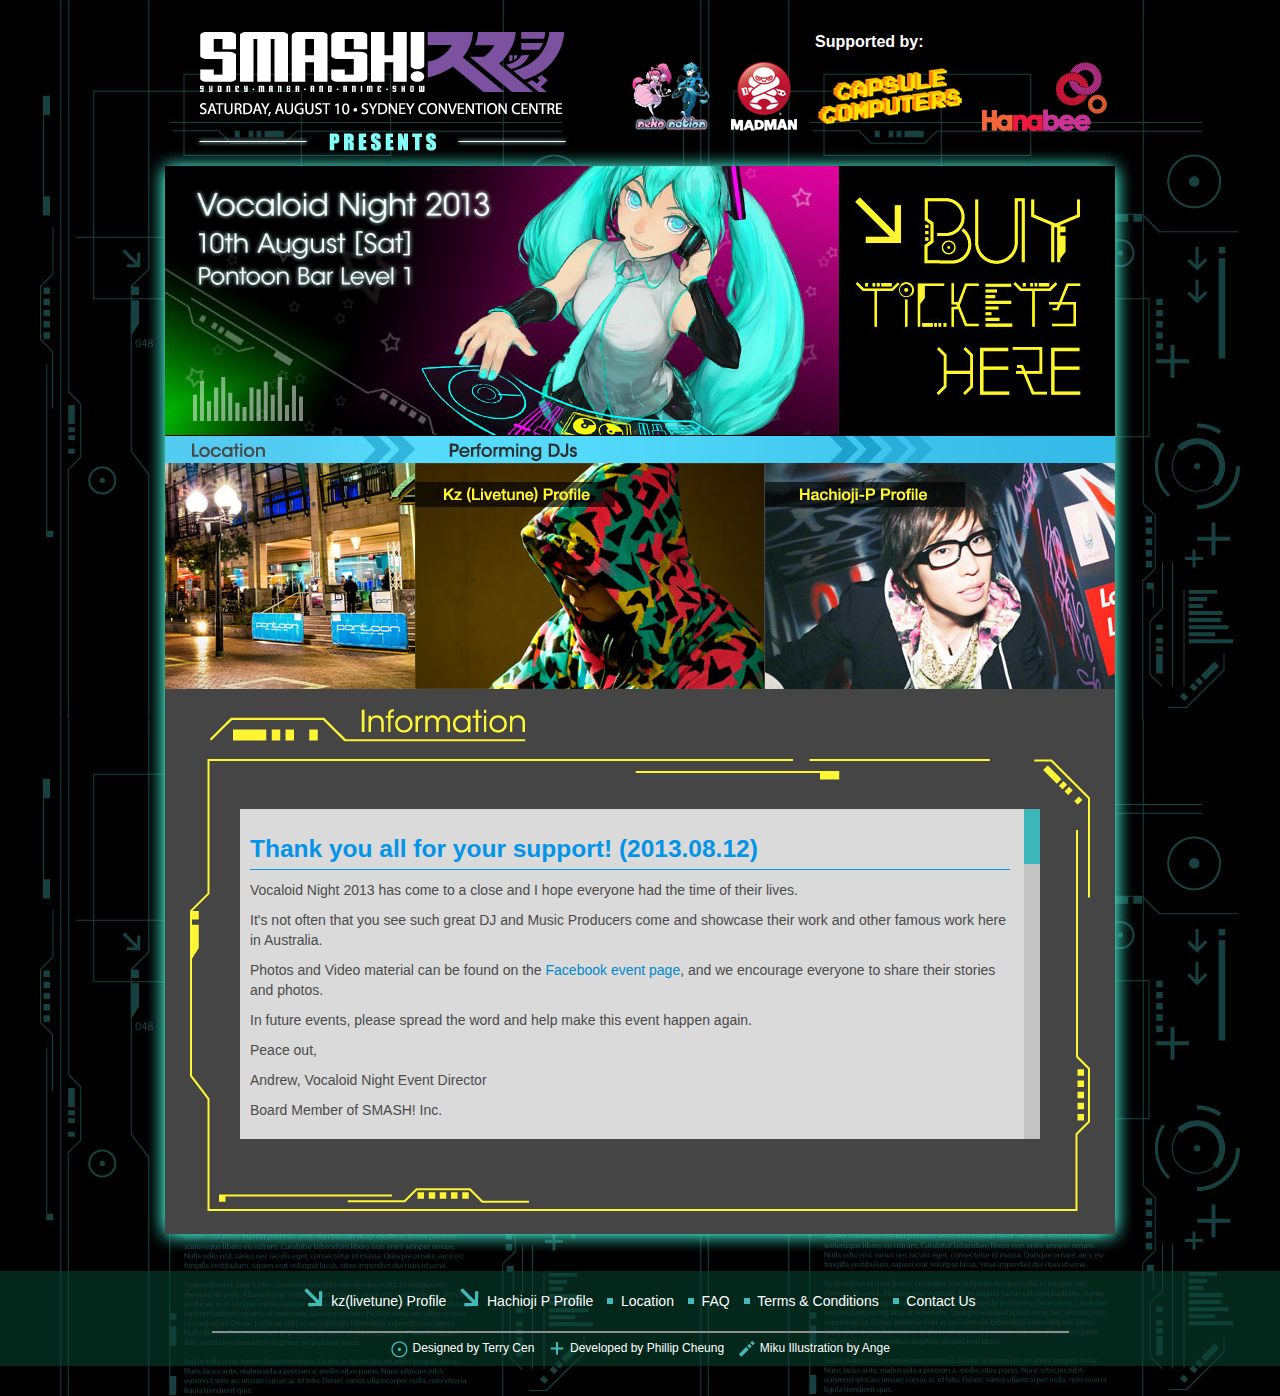
<file: index.html>
<!DOCTYPE html>
<!--[if lt IE 7]>      <html class="no-js lt-ie9 lt-ie8 lt-ie7"> <![endif]-->
<!--[if IE 7]>         <html class="no-js lt-ie9 lt-ie8"> <![endif]-->
<!--[if IE 8]>         <html class="no-js lt-ie9"> <![endif]-->
<!--[if gt IE 8]><!--> <html class="no-js" lang="en"> <!--<![endif]-->
<head>
    <meta charset="utf-8">
    <meta http-equiv="X-UA-Compatible" content="IE=edge,chrome=1">
    <meta http-equiv="Content-Type" content="text/html; charset=utf-8"/>
    
    <title>Vocaloid Night 2013 - Home</title>
    <meta name="keywords" content="vocaloid night, Vocaloid Night, livetune, hachioji p, smash party, SMASH!, hatsune miku, pontoon bar, tell your world" />
    <meta name="description" content="Saturday 10th August 2013 - Pontoon Bar Cockle Bay Wharf, SMASH! Presents Vocaloid Night 2013 featuring famous Vocaloid DJ's, kz(livetune) and 八王子P also known as 8#Prince on Nico Nico Douga. With additional entertainment by local and other JPOP DJ's, this is one night not to be missed! This is a strictly 18+ entry event." />
	
    <meta property="og:title" content="Vocaloid Night 2013" />
    <meta property="og:description" content="Saturday 10th August 2013 - Pontoon Bar Cockle Bay Wharf, SMASH! Presents Vocaloid Night 2013 featuring famous Vocaloid DJ's, kz(livetune) and 八王子P also known as 8#Prince on Nico Nico Douga. With additional entertainment by local and other JPOP DJ's, this is one night not to be missed! This is a strictly 18+ entry event." />
    <meta property="og:type" content="website" />
    <meta property="og:url" content="http://www.vocaloidnight2013.net.au" />
    <meta property="og:image" content="http://www.vocaloidnight2013.net.au/img/fb-share.jpg" />
    
    <link rel="stylesheet" href="/css/bootstrap.min.css" type="text/css" media="all" charset="utf-8" />
    <link rel="stylesheet" href="/css/jquery.fancybox.css" type="text/css" media="all" charset="utf-8" />
    <link rel="stylesheet" href="/css/jquery.jscrollpane.css" type="text/css" media="all" charset="utf-8" />
    <link rel="stylesheet" href="/css/style.css?v=20130705" type="text/css" media="all" charset="utf-8" />
    <script type="text/javascript" charset="utf-8" src="/js/vendor/modernizr-2.6.2-respond-1.1.0.min.js"></script>
    
    <script type="text/javascript">
    var _gaq = _gaq || [];
    _gaq.push(['_setAccount', 'UA-41828965-1']);
    _gaq.push(['_trackPageview']);

    (function() {
      var ga = document.createElement('script'); ga.type = 'text/javascript'; ga.async = true;
      ga.src = ('https:' == document.location.protocol ? 'https://ssl' : 'http://www') + '.google-analytics.com/ga.js';
      var s = document.getElementsByTagName('script')[0]; s.parentNode.insertBefore(ga, s);
    })();
    </script>
</head>
<body>
    <div id="container">
        <div id="header" class="clearfix">
            <div class="pull-left">
                <a class="logo" href="http://www.smash.org.au"><img border="0" width="375" height="119" src="/img/header2.png" /></a>
            </div>
            <div class="pull-right">
                <p class="text-center">Supported by:</p>
                <ul id="logo-list" class="inline">
                    <li><a href="http://www.nekonation.com/" target="_blank"><img src="/img/sponsor_neko.png" width="79" height="69" /></a></li>
                    <li><a href="http://www.madman.com.au/" target="_blank"><img src="/img/sponsor_mm.png" width="66" height="69" /></a></li>
                    <li><a href="http://www.capsulecomputers.com.au/2013/06/vocaloid-night-2013-presented-by-smash-announced/" target="_blank"><img src="/img/sponsor_cc.png" width="144" height="69" /></a></li>
                    <li><a href="http://www.hanabee.com.au/" target="_blank"><img src="/img/sponsor_hanabee.png" width="125" height="69" /></a></li>
                </ul>
            </div>
        </div>
        <div id="content">
            <div id="hero" class="clearfix">
                <div class="pull-left">
                    <a href="/"><img src="/img/hero-main.jpg" width="674" height="270" /></a>
                </div>
                <div class="pull-left">
                    <a href="https://tito.io/vocaloid-night/2013" target="_blank" onclick="_gaq.push(['_trackEvent', 'Links', 'Click', 'Buy Tickets']);"><img src="/img/hero-tickets.jpg" width="276" height="270" /></a>
                </div>
            </div>
            <div id="inner-content">                
                <div>
                    <img src="/img/hero-divider.jpg" width="950" height="27" />
                </div>
                <div class="clearfix">
                    <div class="pull-left">
                        <a href="/location.html"><img src="/img/sub-pontoon.jpg" width="250" height="226" /></a>
                    </div>
                    <div class="pull-left" style="margin-right: 1px;">
                        <a href="/kz-livetune.html"><img src="/img/sub-livetune.jpg" width="349" height="226" /></a>
                    </div>
                    <div class="pull-left">
                        <a href="/hachioji-p.html"><img src="/img/sub-hachioji.jpg" width="350" height="226" /></a>
                    </div>
                </div>
                <div id="home-content">
                    <div id="home-content-inner" class="text-content scrollpane">
                    	<h3>Thank you all for your support! (2013.08.12)</h3>
                    	<p>Vocaloid Night 2013 has come to a close and I hope everyone had the time of their lives.</p>
                    	<p>It's not often that you see such great DJ and Music Producers come and showcase their work and other famous work here in Australia.</p>
                    	<p>Photos and Video material can be found on the <a href="https://www.facebook.com/events/171362509704576/?hc_location=stream">Facebook event page</a>, and we encourage everyone to share their stories and photos.</p>
                    	<p>In future events, please spread the word and help make this event happen again.</p>
                    	<p>Peace out,</p>
                    	<p>Andrew, Vocaloid Night Event Director</p>
                    	<p>Board Member of SMASH! Inc.</p>
                    	<h3>Hachioji P and kz(livetune) will be in Sydney soon! (2013.08.09)</h3>
                    	<p>In a matter of hours both DJ's will touch down in Sydney! Such a rare occassion, what better than to get your ticket to the event on Saturday.</p>
                    	<p>$50 at the Vocaloid Night booth in SMASH, get in before tickets are sold out. Also check out the signing session between 2-4pm at the Vocaloid Booth.</p>
                    	<p>I'm going to be super busy tomorrow so I don't think I can make any more updates, but by the end of it I hope everyone had a great time.</p>
                    	<p>Cheers,</p>
                    	<p>Andrew, Vocaloid Night Event Director</p>
                    	<h3>Pre-sales closed! Tickets available on the day (2013.08.06)</h3>
                    	<p>Thanks to those who brought their pre-sale tickest to the event. You are all in the draw to win fabulous prizes and merchandise by kz(livetune) and Hachioji P.</p>
                    	<p>Tickets are still available on the day, at both the Vocaloid Night booth during SMASH Convention as well as the door if we have not sold out.</p>
                    	<h3>Only 24 hours until Pre-sales end! (2013.08.04)</h3>
                    	<p>With only 24 hours until online pre-sales close, get your tickets early to secure your chance to win a signed copy of ViViD WAVE, the new single by Hachioji P!</p>
                    	<p>Not only that, all pre-sale tickets also go into the draw for a chance to win signed posters of kz(livetune) and Hachioji P</p>
                    	<p>Just a reminder that all attendees receive a free glowstick upon entry. You can also find details of the drink menu in the <a href="/location.html">location section</a> along with details on how to get to the venue from SMASH!</p>
                    	<p>Personal use of the cloak room will incur a small charge however large cosplay props can be cloaked for free. </p>
                    	<h3>Pre-sale ends on Monday 5th August! (2013.07.24)</h3>
                    	<p>We’re less than 2 weeks away until the Vocaloid Event that you’ve never seen before!</p>
                    	<p>Quick, purchase your tickets online before pre-sales close for a chance to win one of 2 Signed copies of Hachioji P’s new Album ViViD WAVE, and many signed posters by both kz(livetune) and Hachioji P! All pre-sale ticket holders automatically go into the draw with winners announced at the door. Attendees receive a complimentary glow stick but numbers are limited so get in early!</p>
                    	<p>Tickets are also available at the Vocaloid Night booth at SMASH along with fresh and limited merchandise straight from Japan. Official goods not available online, come and visit our booth and grab a chance to see the DJ’s in person! Limited signings will be available on the day, please come to the booth for more details. All goods must be purchased from the booth in order to receive a signature. While stocks last. </p>
                    	<h3>Tickets NOW on SALE! (2013.7.05)</h3>
                    	<p>It's the day you've all been waiting for!</p>
                    	<p>Yes! Tickets are now on sale so hurry in to secure your booking by clicking the large buy ticket buttom above</p>
                    	<p>Space is limited and we recommend pre-purchasing to avoid disappointment. You really don't want to miss these guys</p>
                    	<p>Chances of both kz(livetune) and Hachioji P coming to Sydney again are slim.</p>
                        <h3>Hachioji P and kz(livetune) to appear at Rock In Japan Festival 2013</h3>
                        <p>For those lucky ones who happen to be in Japan the week before SMASH! you can see both of these artists scheduled to appear in Sydney beforehand at the Rock In Japan Festival 2013</p>
                        <p>Rock In Japan is a 3 day music festival in Ibaraki, Japan featuring the best of music Japan has to offer and more.</p>
                        <p>For more information see their official page http://rijfes.jp/2013/timetable</p>
                        <h3>Vocaloid Night 2013, official launch! (2013.6.23)</h3>
                        <p>SMASH! Presents...</p>
                        <p>Vocaloid Night 2013!</p>
                        <p>SMASH! is proud to present one of the best nights you'll ever have in 2013, immediately following one of the best days you'll ever have in 2013.</p>
                        <p>For the first time and for one night only, world renown Vocaloid DJ's, kz(livetune) and Hachioji P (8#Prince) will come to you, right here in Sydney on Saturday the 10th of August 2013 at Pontoon Bar Level 1 right opposite the Sydney Convention and Exhibition Centre on Cockle Bay Wharf Promenade.</p>
                        <p>Doors open from 7pm, you will be kicked into gear with Neko Nation's own DJ Catalystic .</p>
                        <p>Great visuals and music not to be missed, pre-purchase tickets now, or run the risk of missing out on such a great opportunity to hear your favourite tunes, live!</p>
                        <p>Please note that this is a strictly 18+ event where Photo ID will be checked upon entry, no exceptions. For further information check out the FAQ page found at the bottom of the page and all other enquiries please hit the contact us link next to it.</p>
                        <p>Make sure to check out updates on this website for special information regarding the artists and on the day ticket sales.</p>
                    </div>
                </div>
            </div>
        </div>
    </div>
    
    <div id="footer">
        <div id="footer-inner-bg">
            <div id="footer-inner">
                <ul id="footer-nav" class="inline">
                    <li><a href="/kz-livetune.html"><i class="ico-arrow" style="margin-top:-5px;"></i> &nbsp;kz(livetune) Profile</a></li>
                    <li><a href="/hachioji-p.html"><i class="ico-arrow" style="margin-top:-5px;"></i> &nbsp;Hachioji P Profile</a></li>
                    <li><a href="/location.html"><i class="ico-square"></i> &nbsp;Location</a></li>
                    <li><a href="/faq.html"><i class="ico-square"></i> &nbsp;FAQ</a></li>
                    <li><a href="/terms-conditions.html"><i class="ico-square"></i> &nbsp;Terms &amp; Conditions</a></li>
                    <li><a href="mailto:vocaloid@smash.org.au"><i class="ico-square"></i> &nbsp;Contact Us</a></li>
                </ul>
                <hr />
                <ul id="footer-credits" class="inline">
                    <li><i class="ico-circle"></i> Designed by <a href="http://splotchdesigns.blogspot.com.au/" target="_blank">Terry Cen</a></li>
                    <li><i class="ico-plus" style="margin-top: -2px;"></i> Developed by <a href="http://au.linkedin.com/in/adun50/" target="_blank">Phillip Cheung</a></li>
                    <li><i class="ico-wand"></i> <a href="http://ange07.deviantart.com" target="_blank">Miku Illustration by Ange</a></li>
                </ul>
            </div>
        </div>
    </div>
    
    <script type="text/javascript" charset="utf-8" src="/js/vendor/jquery-1.9.1.min.js"></script>
    <script type="text/javascript" charset="utf-8" src="/js/vendor/jquery.fancybox.pack.js"></script>
    <script type="text/javascript" charset="utf-8" src="/js/vendor/jquery.fancybox-media.js"></script>
    <script type="text/javascript" charset="utf-8" src="/js/vendor/jquery.mousewheel.js"></script>
    <script type="text/javascript" charset="utf-8" src="/js/vendor/jquery.jscrollpane.min.js"></script>
    <script type="text/javascript" charset="utf-8" src="/js/main.js"></script>
</body>
</html>
</file>
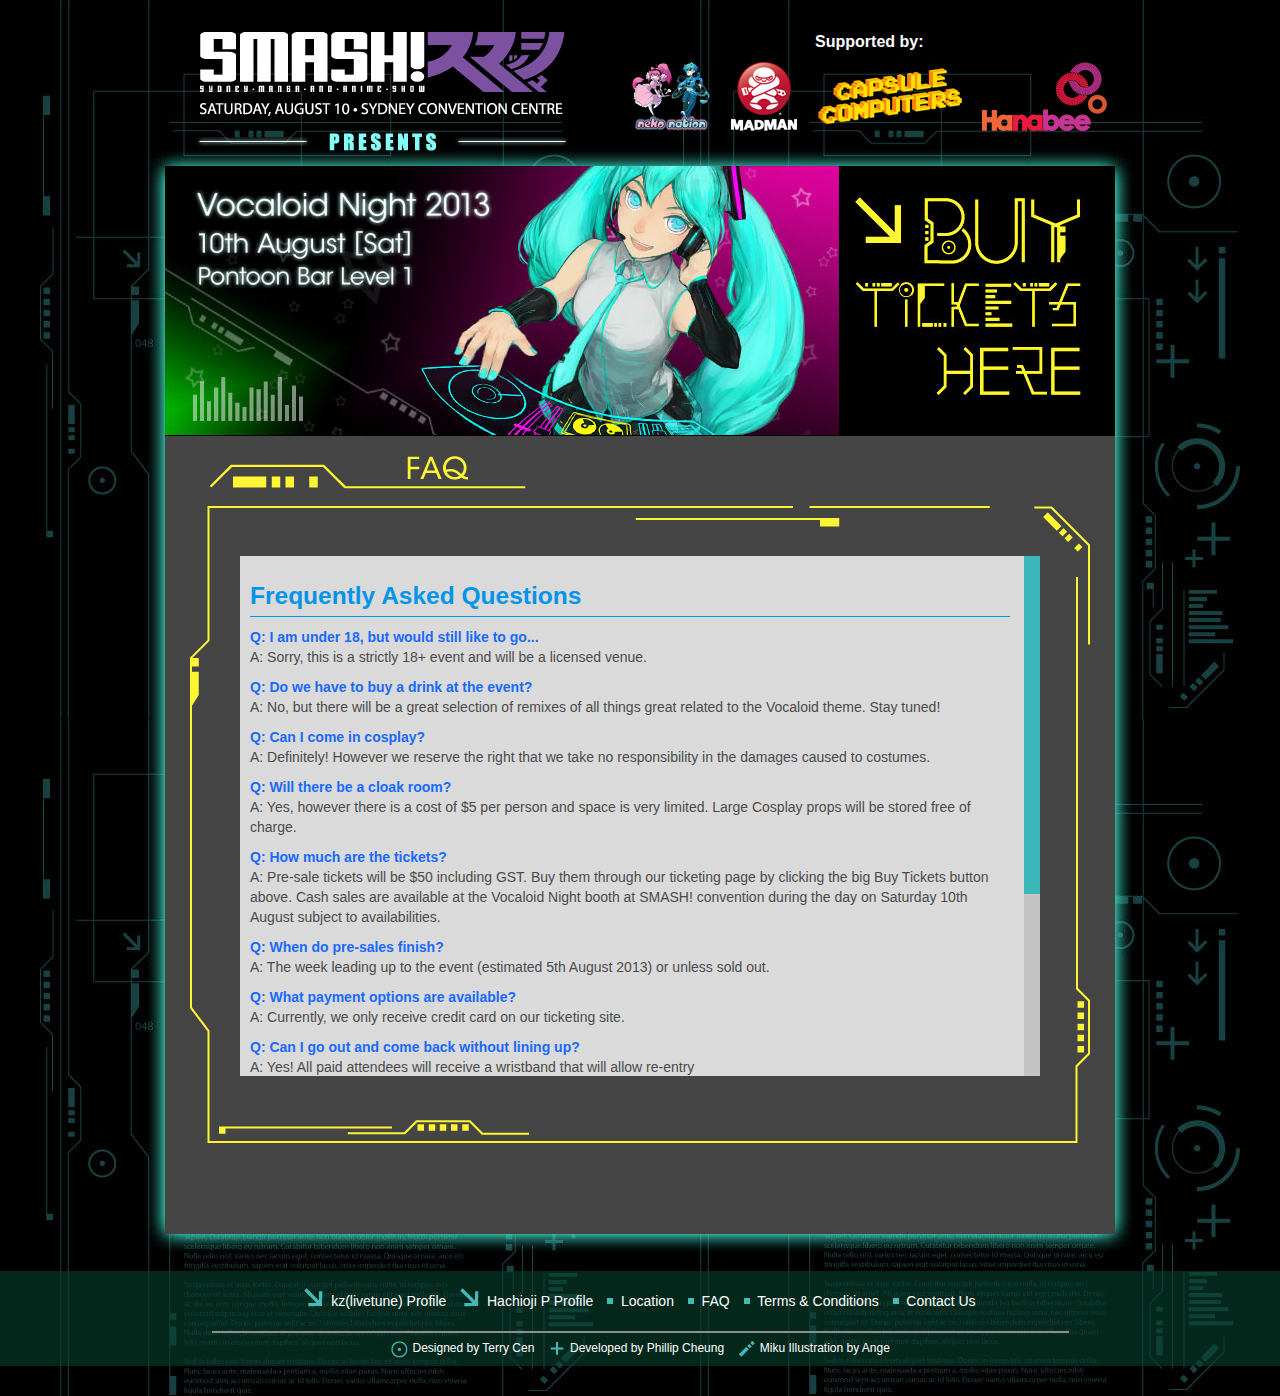
<file: faq.html>
<!DOCTYPE html>
<!--[if lt IE 7]>      <html class="no-js lt-ie9 lt-ie8 lt-ie7"> <![endif]-->
<!--[if IE 7]>         <html class="no-js lt-ie9 lt-ie8"> <![endif]-->
<!--[if IE 8]>         <html class="no-js lt-ie9"> <![endif]-->
<!--[if gt IE 8]><!--> <html class="no-js" lang="en"> <!--<![endif]-->
<head>
    <meta charset="utf-8">
    <meta http-equiv="X-UA-Compatible" content="IE=edge,chrome=1">
    <meta http-equiv="Content-Type" content="text/html; charset=utf-8"/>
    
    <title>Vocaloid Night 2013 - FAQ</title>
    <meta name="keywords" content="vocaloid night, Vocaloid Night, livetune, hachioji p, smash party, SMASH!, hatsune miku, pontoon bar, tell your world" />
    <meta name="description" content="Saturday 10th August 2013 - Pontoon Bar Cockle Bay Wharf, SMASH! Presents Vocaloid Night 2013 featuring famous Vocaloid DJ's, kz(livetune) and 八王子P also known as 8#Prince on Nico Nico Douga. With additional entertainment by local and other JPOP DJ's, this is one night not to be missed! This is a strictly 18+ entry event." />
	
    <meta property="og:title" content="Vocaloid Night 2013" />
    <meta property="og:description" content="Saturday 10th August 2013 - Pontoon Bar Cockle Bay Wharf, SMASH! Presents Vocaloid Night 2013 featuring famous Vocaloid DJ's, kz(livetune) and 八王子P also known as 8#Prince on Nico Nico Douga. With additional entertainment by local and other JPOP DJ's, this is one night not to be missed! This is a strictly 18+ entry event." />
    <meta property="og:type" content="website" />
    <meta property="og:url" content="http://www.vocaloidnight2013.net.au" />
    <meta property="og:image" content="http://www.vocaloidnight2013.net.au/img/fb-share.jpg" />
    
    <link rel="stylesheet" href="/css/bootstrap.min.css" type="text/css" media="all" charset="utf-8" />
    <link rel="stylesheet" href="/css/jquery.fancybox.css" type="text/css" media="all" charset="utf-8" />
    <link rel="stylesheet" href="/css/jquery.jscrollpane.css" type="text/css" media="all" charset="utf-8" />
    <link rel="stylesheet" href="/css/style.css?v=20130705" type="text/css" media="all" charset="utf-8" />
    <script type="text/javascript" charset="utf-8" src="/js/vendor/modernizr-2.6.2-respond-1.1.0.min.js"></script>
    
    <script type="text/javascript">
    var _gaq = _gaq || [];
    _gaq.push(['_setAccount', 'UA-41828965-1']);
    _gaq.push(['_trackPageview']);

    (function() {
      var ga = document.createElement('script'); ga.type = 'text/javascript'; ga.async = true;
      ga.src = ('https:' == document.location.protocol ? 'https://ssl' : 'http://www') + '.google-analytics.com/ga.js';
      var s = document.getElementsByTagName('script')[0]; s.parentNode.insertBefore(ga, s);
    })();
    </script>
</head>
<body>
    <div id="container">
        <div id="header" class="clearfix">
            <div class="pull-left">
                <a class="logo" href="http://www.smash.org.au"><img border="0" width="375" height="119" src="/img/header2.png" /></a>
            </div>
            <div class="pull-right">
                <p class="text-center">Supported by:</p>
                <ul id="logo-list" class="inline">
                    <li><a href="http://www.nekonation.com/" target="_blank"><img src="/img/sponsor_neko.png" width="79" height="69" /></a></li>
                    <li><a href="http://www.madman.com.au/" target="_blank"><img src="/img/sponsor_mm.png" width="66" height="69" /></a></li>
                    <li><a href="http://www.capsulecomputers.com.au/2013/06/vocaloid-night-2013-presented-by-smash-announced/" target="_blank"><img src="/img/sponsor_cc.png" width="144" height="69" /></a></li>
                    <li><a href="http://www.hanabee.com.au/" target="_blank"><img src="/img/sponsor_hanabee.png" width="125" height="69" /></a></li>
                </ul>
            </div>
        </div>
        <div id="content">
            <div id="hero" class="clearfix">
                <div class="pull-left">
                    <a href="/"><img src="/img/hero-main.jpg" width="674" height="270" /></a>
                </div>
                <div class="pull-left">
                    <a href="https://tito.io/vocaloid-night/2013" target="_blank" onclick="_gaq.push(['_trackEvent', 'Links', 'Click', 'Buy Tickets']);"><img src="/img/hero-tickets.jpg" width="276" height="270" /></a>
                </div>
            </div>
            <div id="inner-content">
                <div id="faq-content">
                    <div id="faq-content-inner" class="text-content scrollpane">
                        <h3>Frequently Asked Questions</h3>
                        <p><span class="question">Q: I am under 18, but would still like to go...</span><br />
                            A: Sorry, this is a strictly 18+ event and will be a licensed venue.</p>
                        <p><span class="question">Q: Do we have to buy a drink at the event?</span><br />
                            A: No, but there will be a great selection of remixes of all things great related to the Vocaloid theme. Stay tuned!</p>
                        <p><span class="question">Q: Can I come in cosplay?</span><br />
                            A: Definitely! However we reserve the right that we take no responsibility in the damages caused to costumes.</p>
                        <p><span class="question">Q: Will there be a cloak room?</span><br />
                            A: Yes, however there is a cost of $5 per person and space is very limited. Large Cosplay props will be stored free of charge.</p>
                        <p><span class="question">Q: How much are the tickets?</span><br />
                            A: Pre-sale tickets will be $50 including GST. Buy them through our ticketing page by clicking the big Buy Tickets button above. Cash sales are available at the Vocaloid Night booth at SMASH! convention during the day on Saturday 10th August subject to availabilities.</p>
                        <p><span class="question">Q: When do pre-sales finish?</span><br />
                            A: The week leading up to the event (estimated 5th August 2013) or unless sold out.</p>
                        <p><span class="question">Q: What payment options are available?</span><br />
                            A: Currently, we only receive credit card on our ticketing site.</p>
                        <p><span class="question">Q: Can I go out and come back without lining up?</span><br />
                            A: Yes! All paid attendees will receive a wristband that will allow re-entry</p>
                        <p><span class="question">Q: Will there be food?</span><br />
                            A: Unfortunately there will be no food on the menu and we advise that attendees are on a decently full stomach before consuming alcoholic drinks.</p>
                        <p><span class="question">Q: What type of drinks are available?</span><br />
                            A: A wonderful range of Vocaloid-themed cocktails will be available as well as the usual beverages served at a bar. <a href="/location.html">Menu here.</a></p>
                        <p><span class="question">Q: Will there be on-the-day tickets available?</span><br />
                            A: Depending on pre-sales, we are unsure of how many tickets will be available on the day. To make sure you don't miss out we urge all attendees to pre-purchase online.</p>
                        <p><span class="question">Q: What are the terms and conditions of entry?</span><br />
                             A: Upon entry to the event, you must agree to the <a href="/terms-conditions.html">terms and conditions</a> supplied.</p>
                    </div>
                </div>            
            </div>
        </div>
    </div>
    
    <div id="footer">
        <div id="footer-inner-bg">
            <div id="footer-inner">
                <ul id="footer-nav" class="inline">
                    <li><a href="/kz-livetune.html"><i class="ico-arrow" style="margin-top:-5px;"></i> &nbsp;kz(livetune) Profile</a></li>
                    <li><a href="/hachioji-p.html"><i class="ico-arrow" style="margin-top:-5px;"></i> &nbsp;Hachioji P Profile</a></li>
                    <li><a href="/location.html"><i class="ico-square"></i> &nbsp;Location</a></li>
                    <li><a href="/faq.html"><i class="ico-square"></i> &nbsp;FAQ</a></li>
                    <li><a href="/terms-conditions.html"><i class="ico-square"></i> &nbsp;Terms &amp; Conditions</a></li>
                    <li><a href="mailto:vocaloid@smash.org.au"><i class="ico-square"></i> &nbsp;Contact Us</a></li>
                </ul>
                <hr />
                <ul id="footer-credits" class="inline">
                    <li><i class="ico-circle"></i> Designed by <a href="http://splotchdesigns.blogspot.com.au/" target="_blank">Terry Cen</a></li>
                    <li><i class="ico-plus" style="margin-top: -2px;"></i> Developed by <a href="http://au.linkedin.com/in/adun50/" target="_blank">Phillip Cheung</a></li>
                    <li><i class="ico-wand"></i> <a href="http://ange07.deviantart.com" target="_blank">Miku Illustration by Ange</a></li>
                </ul>
            </div>
        </div>
    </div>
    
    <script type="text/javascript" charset="utf-8" src="/js/vendor/jquery-1.9.1.min.js"></script>
    <script type="text/javascript" charset="utf-8" src="/js/vendor/jquery.fancybox.pack.js"></script>
    <script type="text/javascript" charset="utf-8" src="/js/vendor/jquery.fancybox-media.js"></script>
    <script type="text/javascript" charset="utf-8" src="/js/vendor/jquery.mousewheel.js"></script>
    <script type="text/javascript" charset="utf-8" src="/js/vendor/jquery.jscrollpane.min.js"></script>
    <script type="text/javascript" charset="utf-8" src="/js/main.js"></script>
</body>
</html>
</file>
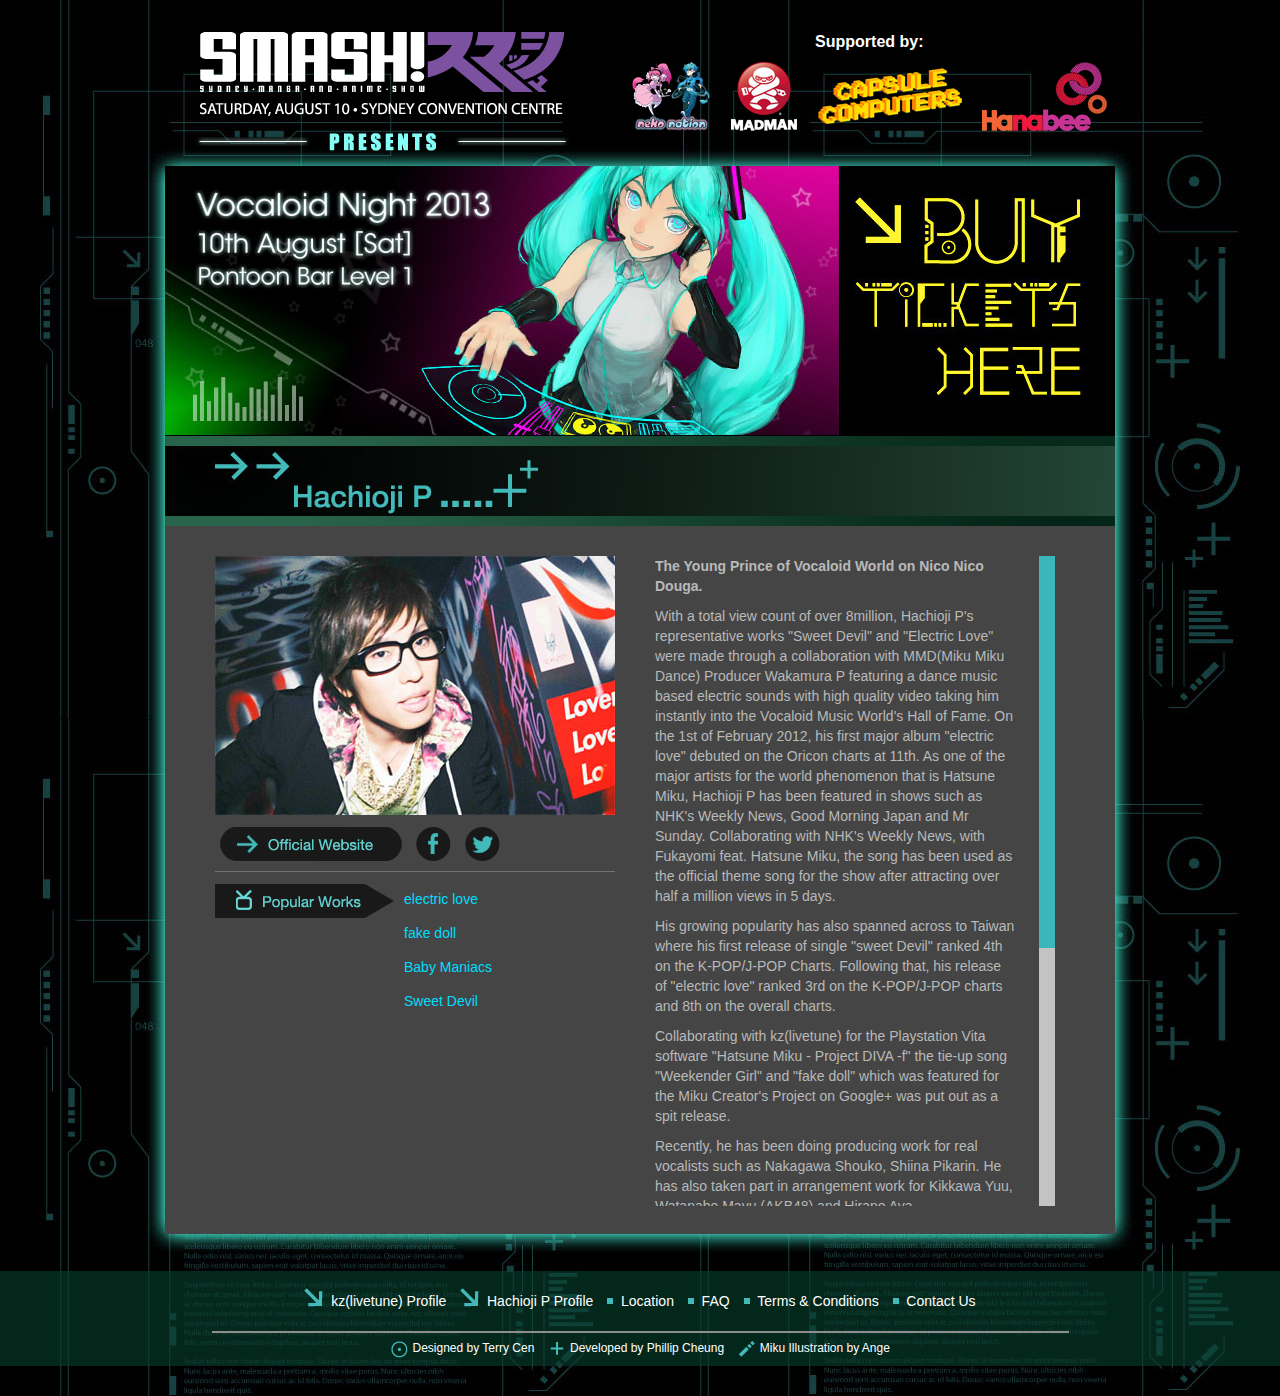
<file: hachioji-p.html>
<!DOCTYPE html>
<!--[if lt IE 7]>      <html class="no-js lt-ie9 lt-ie8 lt-ie7"> <![endif]-->
<!--[if IE 7]>         <html class="no-js lt-ie9 lt-ie8"> <![endif]-->
<!--[if IE 8]>         <html class="no-js lt-ie9"> <![endif]-->
<!--[if gt IE 8]><!--> <html class="no-js" lang="en"> <!--<![endif]-->
<head>
    <meta charset="utf-8">
    <meta http-equiv="X-UA-Compatible" content="IE=edge,chrome=1">
    <meta http-equiv="Content-Type" content="text/html; charset=utf-8"/>
    
    <title>Vocaloid Night 2013 - Hachioji P Profile</title>
    <meta name="keywords" content="vocaloid night, Vocaloid Night, livetune, hachioji p, smash party, SMASH!, hatsune miku, pontoon bar, tell your world" />
    <meta name="description" content="Saturday 10th August 2013 - Pontoon Bar Cockle Bay Wharf, SMASH! Presents Vocaloid Night 2013 featuring famous Vocaloid DJ's, kz(livetune) and 八王子P also known as 8#Prince on Nico Nico Douga. With additional entertainment by local and other JPOP DJ's, this is one night not to be missed! This is a strictly 18+ entry event." />
	
    <meta property="og:title" content="Vocaloid Night 2013" />
    <meta property="og:description" content="Saturday 10th August 2013 - Pontoon Bar Cockle Bay Wharf, SMASH! Presents Vocaloid Night 2013 featuring famous Vocaloid DJ's, kz(livetune) and 八王子P also known as 8#Prince on Nico Nico Douga. With additional entertainment by local and other JPOP DJ's, this is one night not to be missed! This is a strictly 18+ entry event." />
    <meta property="og:type" content="website" />
    <meta property="og:url" content="http://www.vocaloidnight2013.net.au" />
    <meta property="og:image" content="http://www.vocaloidnight2013.net.au/img/fb-share.jpg" />
    
    <link rel="stylesheet" href="/css/bootstrap.min.css" type="text/css" media="all" charset="utf-8" />
    <link rel="stylesheet" href="/css/jquery.fancybox.css" type="text/css" media="all" charset="utf-8" />
    <link rel="stylesheet" href="/css/jquery.jscrollpane.css" type="text/css" media="all" charset="utf-8" />
    <link rel="stylesheet" href="/css/style.css?v=20130705" type="text/css" media="all" charset="utf-8" />
    <script type="text/javascript" charset="utf-8" src="/js/vendor/modernizr-2.6.2-respond-1.1.0.min.js"></script>
    
    <script type="text/javascript">
    var _gaq = _gaq || [];
    _gaq.push(['_setAccount', 'UA-41828965-1']);
    _gaq.push(['_trackPageview']);

    (function() {
      var ga = document.createElement('script'); ga.type = 'text/javascript'; ga.async = true;
      ga.src = ('https:' == document.location.protocol ? 'https://ssl' : 'http://www') + '.google-analytics.com/ga.js';
      var s = document.getElementsByTagName('script')[0]; s.parentNode.insertBefore(ga, s);
    })();
    </script>
</head>
<body>
    <div id="container">
        <div id="header" class="clearfix">
            <div class="pull-left">
                <a class="logo" href="http://www.smash.org.au"><img border="0" width="375" height="119" src="/img/header2.png" /></a>
            </div>
            <div class="pull-right">
                <p class="text-center">Supported by:</p>
                <ul id="logo-list" class="inline">
                    <li><a href="http://www.nekonation.com/" target="_blank"><img src="/img/sponsor_neko.png" width="79" height="69" /></a></li>
                    <li><a href="http://www.madman.com.au/" target="_blank"><img src="/img/sponsor_mm.png" width="66" height="69" /></a></li>
                    <li><a href="http://www.capsulecomputers.com.au/2013/06/vocaloid-night-2013-presented-by-smash-announced/" target="_blank"><img src="/img/sponsor_cc.png" width="144" height="69" /></a></li>
                    <li><a href="http://www.hanabee.com.au/" target="_blank"><img src="/img/sponsor_hanabee.png" width="125" height="69" /></a></li>
                </ul>
            </div>
        </div>
        <div id="content">
            <div id="hero" class="clearfix">
                <div class="pull-left">
                    <a href="/"><img src="/img/hero-main.jpg" width="674" height="270" /></a>
                </div>
                <div class="pull-left">
                    <a href="https://tito.io/vocaloid-night/2013" target="_blank" onclick="_gaq.push(['_trackEvent', 'Links', 'Click', 'Buy Tickets']);"><img src="/img/hero-tickets.jpg" width="276" height="270" /></a>
                </div>
            </div>
            <div id="inner-content">
                <p><img src="/img/header-hachioji_p.jpg" width="950" height="90" /></p>

                <div class="profile-container">
                    <div class="text-content2 clearfix">
                        <div class="left-col">
                            <p><img src="/img/profile-hachioji.jpg" width="400" height="259" /></p>
                            <ul class="inline">
                                <li><a href="http://www.hachiojip.jp/" target="_blank" class="sprite-btn sprite-home" onclick="_gaq.push(['_trackEvent', 'ProfileLinks', 'Click', 'http://www.hachiojip.jp/']);"></a></li>
                                <li><a href="https://www.facebook.com/hachiojip" target="_blank" class="sprite-btn sprite-facebook" onclick="_gaq.push(['_trackEvent', 'ProfileLinks', 'Click', 'https://www.facebook.com/hachiojip']);"></a></li>
                                <li><a href="https://twitter.com/8_prince" target="_blank" class="sprite-btn sprite-twitter" onclick="_gaq.push(['_trackEvent', 'ProfileLinks', 'Click', 'https://twitter.com/8_prince']);"></a></li>
                            </ul>
                            <div class="divider"></div>
                            <div class="clearfix">
                                <div class="pull-left">
                                    <div class="sprite-btn sprite-popular"></div>
                                </div>
                                <div class="link-column" style="padding-top: 0;">
                                    <ul class="unstyled video-list">
                                        <li><a class="fancybox-media" href="http://www.youtube.com/watch?v=jgAiFkQiXHE" onclick="_gaq.push(['_trackEvent', 'Videos', 'View', 'electric love']);">electric love</a></li>
                                        <li><a class="fancybox-media" href="http://www.youtube.com/watch?v=Z1VhvAIa3UA" onclick="_gaq.push(['_trackEvent', 'Videos', 'View', 'fake doll']);">fake doll</a></li>
                                        <li><a class="fancybox-media" href="http://www.youtube.com/watch?v=H_SUrbtDDTc" onclick="_gaq.push(['_trackEvent', 'Videos', 'View', 'Baby Maniacs']);">Baby Maniacs</a></li> 
                                        <li><a class="fancybox-media" href="http://www.youtube.com/watch?v=vL_85Vhx4Q4" onclick="_gaq.push(['_trackEvent', 'Videos', 'View', 'Sweet Devil']);">Sweet Devil</a></li>
                                    </ul>
                                </div>
                            </div>
                        </div>
                        <div class="right-col scrollpane">
                            <p><strong>The Young Prince of Vocaloid World on Nico Nico Douga.</strong></p>

                            <p>With a total view count of over 8million, Hachioji P's representative works "Sweet Devil" and "Electric Love" were made through a collaboration with MMD(Miku Miku Dance) Producer Wakamura P featuring a dance music based electric sounds with high quality video taking him instantly into the Vocaloid Music World's Hall of Fame. On the 1st of February 2012, his first major album "electric love" debuted on the Oricon charts at 11th. As one of the major artists for the world phenomenon that is Hatsune Miku, Hachioji P has been featured in shows such as NHK's Weekly News, Good Morning Japan and Mr Sunday. Collaborating with NHK's Weekly News, with Fukayomi feat. Hatsune Miku, the song has been used as the official theme song for the show after attracting over half a million views in 5 days.</p>
                            <p>His growing popularity has also spanned across to Taiwan where his first release of single "sweet Devil" ranked 4th on the K-POP/J-POP Charts. Following that, his release of "electric love" ranked 3rd on the K-POP/J-POP charts and 8th on the overall charts.</p>
                            <p>Collaborating with kz(livetune) for the Playstation Vita software "Hatsune Miku - Project DIVA -f" the tie-up song "Weekender Girl" and "fake doll" which was featured for the Miku Creator's Project on Google+ was put out as a spit release.</p>
                            <p>Recently, he has been doing producing work for real vocalists such as Nakagawa Shouko, Shiina Pikarin. He has also taken part in arrangement work for Kikkawa Yuu, Watanabe Mayu (AKB48) and Hirano Aya.</p>
                            <p>Hachioji P as a DJ has been pro-active and his DJ playing has been well established. With Dance music as his base, mixed with groovy electric sounds and vocaloid fusion, Hachioji P's creates a one of a kind sound. Participating in the Summer 2012 Rock in Japan Fes in the DJ Booth, he has the capacity to burn his electrifying performance into the crowds of Music Festivals. Also in November 2012, he has been DJ at the Lucca Comics and Games in Italy, Singapore's Anime Festival Asia. Closing up 2012 he performed at Countdown Japan.</p>

                            <p>Breaking into 2013, he performed at Kawaii kon in Hawaii, Expo TNT in Mexico. New album ViViD WAVE will be released under the record label Toy's Factory on the 17th of July. </p>
                            <p>You will be able to see the prince himself Hachioji P perform for you live on the Saturday 10th of August 2013 at Sydney's Pontoon Bar at Cockle Bay Wharf as one of the major acts for the event "SMASH! Presents, Vocaloid Night 2013". Don't miss out on your tickets!</p>
                        </div>
                    </div>
                </div>
            </div>
        </div>
    </div>
    
    <div id="footer">
        <div id="footer-inner-bg">
            <div id="footer-inner">
                <ul id="footer-nav" class="inline">
                    <li><a href="/kz-livetune.html"><i class="ico-arrow" style="margin-top:-5px;"></i> &nbsp;kz(livetune) Profile</a></li>
                    <li><a href="/hachioji-p.html"><i class="ico-arrow" style="margin-top:-5px;"></i> &nbsp;Hachioji P Profile</a></li>
                    <li><a href="/location.html"><i class="ico-square"></i> &nbsp;Location</a></li>
                    <li><a href="/faq.html"><i class="ico-square"></i> &nbsp;FAQ</a></li>
                    <li><a href="/terms-conditions.html"><i class="ico-square"></i> &nbsp;Terms &amp; Conditions</a></li>
                    <li><a href="mailto:vocaloid@smash.org.au"><i class="ico-square"></i> &nbsp;Contact Us</a></li>
                </ul>
                <hr />
                <ul id="footer-credits" class="inline">
                    <li><i class="ico-circle"></i> Designed by <a href="http://splotchdesigns.blogspot.com.au/" target="_blank">Terry Cen</a></li>
                    <li><i class="ico-plus" style="margin-top: -2px;"></i> Developed by <a href="http://au.linkedin.com/in/adun50/" target="_blank">Phillip Cheung</a></li>
                    <li><i class="ico-wand"></i> <a href="http://ange07.deviantart.com" target="_blank">Miku Illustration by Ange</a></li>
                </ul>
            </div>
        </div>
    </div>
    
    <script type="text/javascript" charset="utf-8" src="/js/vendor/jquery-1.9.1.min.js"></script>
    <script type="text/javascript" charset="utf-8" src="/js/vendor/jquery.fancybox.pack.js"></script>
    <script type="text/javascript" charset="utf-8" src="/js/vendor/jquery.fancybox-media.js"></script>
    <script type="text/javascript" charset="utf-8" src="/js/vendor/jquery.mousewheel.js"></script>
    <script type="text/javascript" charset="utf-8" src="/js/vendor/jquery.jscrollpane.min.js"></script>
    <script type="text/javascript" charset="utf-8" src="/js/main.js"></script>
</body>
</html>
</file>
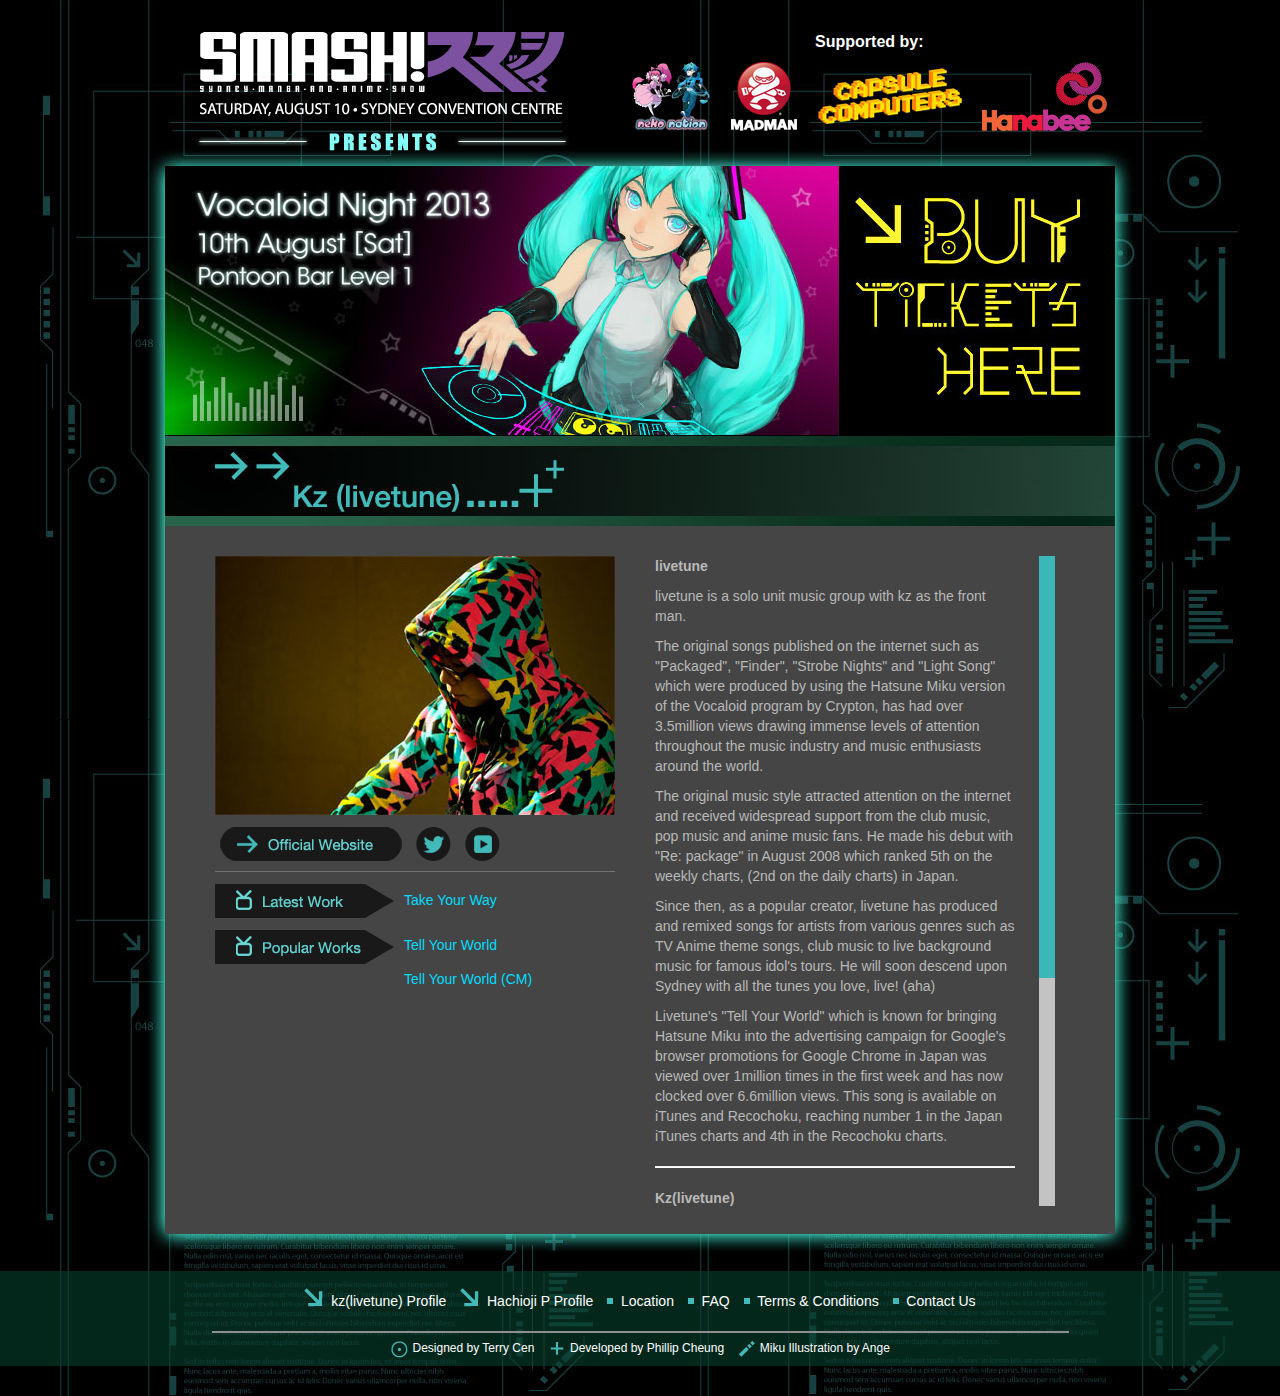
<file: kz-livetune.html>
<!DOCTYPE html>
<!--[if lt IE 7]>      <html class="no-js lt-ie9 lt-ie8 lt-ie7"> <![endif]-->
<!--[if IE 7]>         <html class="no-js lt-ie9 lt-ie8"> <![endif]-->
<!--[if IE 8]>         <html class="no-js lt-ie9"> <![endif]-->
<!--[if gt IE 8]><!--> <html class="no-js" lang="en"> <!--<![endif]-->
<head>
    <meta charset="utf-8">
    <meta http-equiv="X-UA-Compatible" content="IE=edge,chrome=1">
    <meta http-equiv="Content-Type" content="text/html; charset=utf-8"/>
    
    <title>Vocaloid Night 2013 - kz(livetune) Profile</title>
    <meta name="keywords" content="vocaloid night, Vocaloid Night, livetune, hachioji p, smash party, SMASH!, hatsune miku, pontoon bar, tell your world" />
    <meta name="description" content="Saturday 10th August 2013 - Pontoon Bar Cockle Bay Wharf, SMASH! Presents Vocaloid Night 2013 featuring famous Vocaloid DJ's, kz(livetune) and 八王子P also known as 8#Prince on Nico Nico Douga. With additional entertainment by local and other JPOP DJ's, this is one night not to be missed! This is a strictly 18+ entry event." />
	
    <meta property="og:title" content="Vocaloid Night 2013" />
    <meta property="og:description" content="Saturday 10th August 2013 - Pontoon Bar Cockle Bay Wharf, SMASH! Presents Vocaloid Night 2013 featuring famous Vocaloid DJ's, kz(livetune) and 八王子P also known as 8#Prince on Nico Nico Douga. With additional entertainment by local and other JPOP DJ's, this is one night not to be missed! This is a strictly 18+ entry event." />
    <meta property="og:type" content="website" />
    <meta property="og:url" content="http://www.vocaloidnight2013.net.au" />
    <meta property="og:image" content="http://www.vocaloidnight2013.net.au/img/fb-share.jpg" />
    
    <link rel="stylesheet" href="/css/bootstrap.min.css" type="text/css" media="all" charset="utf-8" />
    <link rel="stylesheet" href="/css/jquery.fancybox.css" type="text/css" media="all" charset="utf-8" />
    <link rel="stylesheet" href="/css/jquery.jscrollpane.css" type="text/css" media="all" charset="utf-8" />
    <link rel="stylesheet" href="/css/style.css?v=20130705" type="text/css" media="all" charset="utf-8" />
    <script type="text/javascript" charset="utf-8" src="/js/vendor/modernizr-2.6.2-respond-1.1.0.min.js"></script>
    
    <script type="text/javascript">
    var _gaq = _gaq || [];
    _gaq.push(['_setAccount', 'UA-41828965-1']);
    _gaq.push(['_trackPageview']);

    (function() {
      var ga = document.createElement('script'); ga.type = 'text/javascript'; ga.async = true;
      ga.src = ('https:' == document.location.protocol ? 'https://ssl' : 'http://www') + '.google-analytics.com/ga.js';
      var s = document.getElementsByTagName('script')[0]; s.parentNode.insertBefore(ga, s);
    })();
    </script>
</head>
<body>
    <div id="container">
        <div id="header" class="clearfix">
            <div class="pull-left">
                <a class="logo" href="http://www.smash.org.au"><img border="0" width="375" height="119" src="/img/header2.png" /></a>
            </div>
            <div class="pull-right">
                <p class="text-center">Supported by:</p>
                <ul id="logo-list" class="inline">
                    <li><a href="http://www.nekonation.com/" target="_blank"><img src="/img/sponsor_neko.png" width="79" height="69" /></a></li>
                    <li><a href="http://www.madman.com.au/" target="_blank"><img src="/img/sponsor_mm.png" width="66" height="69" /></a></li>
                    <li><a href="http://www.capsulecomputers.com.au/2013/06/vocaloid-night-2013-presented-by-smash-announced/" target="_blank"><img src="/img/sponsor_cc.png" width="144" height="69" /></a></li>
                    <li><a href="http://www.hanabee.com.au/" target="_blank"><img src="/img/sponsor_hanabee.png" width="125" height="69" /></a></li>
                </ul>
            </div>
        </div>
        <div id="content">
            <div id="hero" class="clearfix">
                <div class="pull-left">
                    <a href="/"><img src="/img/hero-main.jpg" width="674" height="270" /></a>
                </div>
                <div class="pull-left">
                    <a href="https://tito.io/vocaloid-night/2013" target="_blank" onclick="_gaq.push(['_trackEvent', 'Links', 'Click', 'Buy Tickets']);"><img src="/img/hero-tickets.jpg" width="276" height="270" /></a>
                </div>
            </div>
            <div id="inner-content">
                <p><img src="/img/header-kz_livetune.jpg" width="950" height="90" /></p>

                <div class="profile-container">
                    <div class="text-content2 clearfix">
                        <div class="left-col">
                            <p><img src="/img/profile-livetune.jpg" width="400" height="259" /></p>
                            <ul class="inline">
                                <li><a href="http://livetune.jp/" target="_blank" class="sprite-btn sprite-home" onclick="_gaq.push(['_trackEvent', 'ProfileLinks', 'Click', 'http://livetune.jp/']);"></a></li>
                                <li><a href="https://twitter.com/kz_lt" target="_blank" class="sprite-btn sprite-twitter" onclick="_gaq.push(['_trackEvent', 'ProfileLinks', 'Click', 'https://twitter.com/kz_lt']);"></a></li>
                                <li><a href="http://www.youtube.com/user/kzlivetune" target="_blank" class="sprite-btn sprite-youtube" onclick="_gaq.push(['_trackEvent', 'ProfileLinks', 'Click', 'http://www.youtube.com/user/kzlivetune']);"></a></li>
                            </ul>
                            <div class="divider"></div>

                            <div class="clearfix" style="margin-bottom: 10px;">
                                <div class="pull-left">
                                    <div class="sprite-btn sprite-latest"></div>
                                </div>
                                <div class="link-column">
                                    <a class="fancybox-media" href="http://www.youtube.com/watch?v=zZ-NG0kZURg" onclick="_gaq.push(['_trackEvent', 'Videos', 'View', 'Take Your Way']);">Take Your Way</a>
                                </div>
                            </div>
                            <div class="clearfix">
                                <div class="pull-left">
                                    <div class="sprite-btn sprite-popular"></div>
                                </div>
                                <div class="link-column" style="padding-top: 0;">
                                    <ul class="unstyled video-list">
                                        <li><a class="fancybox-media" href="http://www.youtube.com/watch?v=PqJNc9KVIZE" onclick="_gaq.push(['_trackEvent', 'Videos', 'View', 'Tell Your World']);">Tell Your World</a></li>
                                        <li><a class="fancybox-media" href="http://www.youtube.com/watch?v=MGt25mv4-2Q" onclick="_gaq.push(['_trackEvent', 'Videos', 'View', 'Tell Your World (CM)']);">Tell Your World (CM)</a></li>
                                    </ul>
                                </div>
                            </div>
                        </div>
                        <div class="right-col scrollpane">
                            <p><strong>livetune</strong></p>
                            <p>livetune is a solo unit music group with kz as the front man.</p>

                            <p>The original songs published on the internet such as "Packaged", "Finder", "Strobe Nights" and "Light Song" which were produced by using the Hatsune Miku version of the Vocaloid program by Crypton, has had over 3.5million views drawing immense levels of attention throughout the music industry and music enthusiasts around the world.</p>
                            <p>The original music style attracted attention on the internet and received widespread support from the club music, pop music and anime music fans. He made his debut with "Re: package" in August 2008 which ranked 5th on the weekly charts, (2nd on the daily charts) in Japan.</p>

                            <p>Since then, as a popular creator, livetune has produced and remixed songs for artists from various genres such as TV Anime theme songs, club music to live background music for famous idol's tours. He will soon descend upon Sydney with all the tunes you love, live! (aha)</p>
                            <p>Livetune's "Tell Your World" which is known for bringing Hatsune Miku into the advertising campaign for Google's browser promotions for Google Chrome in Japan was viewed over 1million times in the first week and has now clocked over 6.6million views. This song is available on iTunes and Recochoku, reaching number 1 in the Japan iTunes charts and 4th in the Recochoku charts.</p>

                            <hr />

                            <p><strong>Kz(livetune)</strong></p>
                            <p>Music Producer and DJ.</p>
                            <p>In "Redial" the Music Video which was created by world famous designer and creator Murakami Takashi, he has created many big hits with livetune. In June 2013, he released "Take Your Way" which includes Vocalist Fukase from SEKAI NO OWARI labelled "livetune adding Fukase (from SEKAI NO OWARI)</p>
                            <p>kz's name has had a major impact on the J-POP, Anime and EDM world with various songs and has gathered the attention all over the world as a creator.</p>
                            <p>Kz(livetune) will perform for one night only on the Saturday 10th of August 2013 at Sydney's Pontoon Bar at Cockle Bar Wharf as the finale for the event "SMASH! Presents, Vocaloid Night 2013". Make sure you get your tickets!</p>
                        </div>
                    </div>
                </div>
            </div>
        </div>
    </div>
    
    <div id="footer">
        <div id="footer-inner-bg">
            <div id="footer-inner">
                <ul id="footer-nav" class="inline">
                    <li><a href="/kz-livetune.html"><i class="ico-arrow" style="margin-top:-5px;"></i> &nbsp;kz(livetune) Profile</a></li>
                    <li><a href="/hachioji-p.html"><i class="ico-arrow" style="margin-top:-5px;"></i> &nbsp;Hachioji P Profile</a></li>
                    <li><a href="/location.html"><i class="ico-square"></i> &nbsp;Location</a></li>
                    <li><a href="/faq.html"><i class="ico-square"></i> &nbsp;FAQ</a></li>
                    <li><a href="/terms-conditions.html"><i class="ico-square"></i> &nbsp;Terms &amp; Conditions</a></li>
                    <li><a href="mailto:vocaloid@smash.org.au"><i class="ico-square"></i> &nbsp;Contact Us</a></li>
                </ul>
                <hr />
                <ul id="footer-credits" class="inline">
                    <li><i class="ico-circle"></i> Designed by <a href="http://splotchdesigns.blogspot.com.au/" target="_blank">Terry Cen</a></li>
                    <li><i class="ico-plus" style="margin-top: -2px;"></i> Developed by <a href="http://au.linkedin.com/in/adun50/" target="_blank">Phillip Cheung</a></li>
                    <li><i class="ico-wand"></i> <a href="http://ange07.deviantart.com" target="_blank">Miku Illustration by Ange</a></li>
                </ul>
            </div>
        </div>
    </div>
    
    <script type="text/javascript" charset="utf-8" src="/js/vendor/jquery-1.9.1.min.js"></script>
    <script type="text/javascript" charset="utf-8" src="/js/vendor/jquery.fancybox.pack.js"></script>
    <script type="text/javascript" charset="utf-8" src="/js/vendor/jquery.fancybox-media.js"></script>
    <script type="text/javascript" charset="utf-8" src="/js/vendor/jquery.mousewheel.js"></script>
    <script type="text/javascript" charset="utf-8" src="/js/vendor/jquery.jscrollpane.min.js"></script>
    <script type="text/javascript" charset="utf-8" src="/js/main.js"></script>
</body>
</html>
</file>
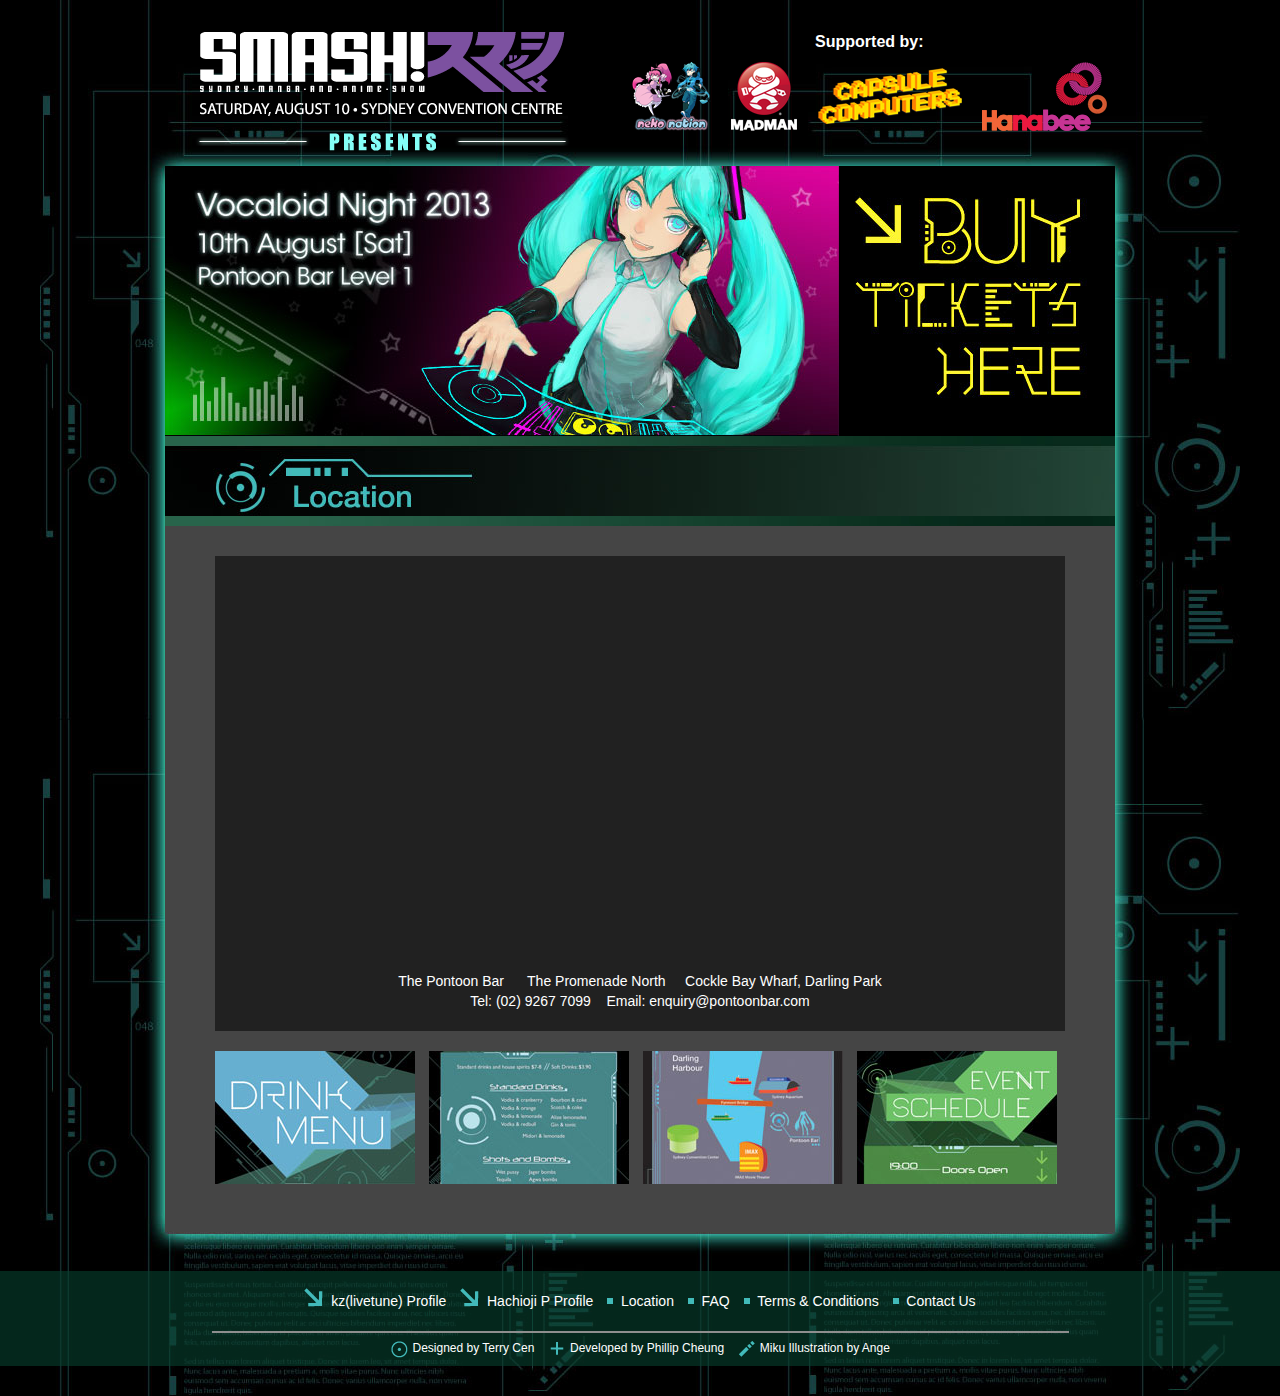
<file: location.html>
<!DOCTYPE html>
<!--[if lt IE 7]>      <html class="no-js lt-ie9 lt-ie8 lt-ie7"> <![endif]-->
<!--[if IE 7]>         <html class="no-js lt-ie9 lt-ie8"> <![endif]-->
<!--[if IE 8]>         <html class="no-js lt-ie9"> <![endif]-->
<!--[if gt IE 8]><!--> <html class="no-js" lang="en"> <!--<![endif]-->
<head>
    <meta charset="utf-8">
    <meta http-equiv="X-UA-Compatible" content="IE=edge,chrome=1">
    <meta http-equiv="Content-Type" content="text/html; charset=utf-8"/>
    
    <title>Vocaloid Night 2013 - Location</title>
    <meta name="keywords" content="vocaloid night, Vocaloid Night, livetune, hachioji p, smash party, SMASH!, hatsune miku, pontoon bar, tell your world" />
    <meta name="description" content="Saturday 10th August 2013 - Pontoon Bar Cockle Bay Wharf, SMASH! Presents Vocaloid Night 2013 featuring famous Vocaloid DJ's, kz(livetune) and 八王子P also known as 8#Prince on Nico Nico Douga. With additional entertainment by local and other JPOP DJ's, this is one night not to be missed! This is a strictly 18+ entry event." />
	
    <meta property="og:title" content="Vocaloid Night 2013" />
    <meta property="og:description" content="Saturday 10th August 2013 - Pontoon Bar Cockle Bay Wharf, SMASH! Presents Vocaloid Night 2013 featuring famous Vocaloid DJ's, kz(livetune) and 八王子P also known as 8#Prince on Nico Nico Douga. With additional entertainment by local and other JPOP DJ's, this is one night not to be missed! This is a strictly 18+ entry event." />
    <meta property="og:type" content="website" />
    <meta property="og:url" content="http://www.vocaloidnight2013.net.au" />
    <meta property="og:image" content="http://www.vocaloidnight2013.net.au/img/fb-share.jpg" />
    
    <link rel="stylesheet" href="/css/bootstrap.min.css" type="text/css" media="all" charset="utf-8" />
    <link rel="stylesheet" href="/css/jquery.fancybox.css" type="text/css" media="all" charset="utf-8" />
    <link rel="stylesheet" href="/css/jquery.jscrollpane.css" type="text/css" media="all" charset="utf-8" />
    <link rel="stylesheet" href="/css/style.css?v=20130724" type="text/css" media="all" charset="utf-8" />
    <script type="text/javascript" charset="utf-8" src="/js/vendor/modernizr-2.6.2-respond-1.1.0.min.js"></script>
    
    <script type="text/javascript">
    var _gaq = _gaq || [];
    _gaq.push(['_setAccount', 'UA-41828965-1']);
    _gaq.push(['_trackPageview']);

    (function() {
      var ga = document.createElement('script'); ga.type = 'text/javascript'; ga.async = true;
      ga.src = ('https:' == document.location.protocol ? 'https://ssl' : 'http://www') + '.google-analytics.com/ga.js';
      var s = document.getElementsByTagName('script')[0]; s.parentNode.insertBefore(ga, s);
    })();
    </script>
</head>
<body>
    <div id="container">
        <div id="header" class="clearfix">
            <div class="pull-left">
                <a class="logo" href="http://www.smash.org.au"><img border="0" width="375" height="119" src="/img/header2.png" /></a>
            </div>
            <div class="pull-right">
                <p class="text-center">Supported by:</p>
                <ul id="logo-list" class="inline">
                    <li><a href="http://www.nekonation.com/" target="_blank"><img src="/img/sponsor_neko.png" width="79" height="69" /></a></li>
                    <li><a href="http://www.madman.com.au/" target="_blank"><img src="/img/sponsor_mm.png" width="66" height="69" /></a></li>
                    <li><a href="http://www.capsulecomputers.com.au/2013/06/vocaloid-night-2013-presented-by-smash-announced/" target="_blank"><img src="/img/sponsor_cc.png" width="144" height="69" /></a></li>
                    <li><a href="http://www.hanabee.com.au/" target="_blank"><img src="/img/sponsor_hanabee.png" width="125" height="69" /></a></li>
                </ul>
            </div>
        </div>
        <div id="content">
            <div id="hero" class="clearfix">
                <div class="pull-left">
                    <a href="/"><img src="/img/hero-main.jpg" width="674" height="270" /></a>
                </div>
                <div class="pull-left">
                    <a href="https://tito.io/vocaloid-night/2013" target="_blank" onclick="_gaq.push(['_trackEvent', 'Links', 'Click', 'Buy Tickets']);"><img src="/img/hero-tickets.jpg" width="276" height="270" /></a>
                </div>
            </div>
            <div id="inner-content">
                <p><img src="/img/header-location.jpg" width="950" height="90" /></p>

                <div id="map-container">
                    <iframe width="850" height="400" frameborder="0" scrolling="no" marginheight="0" marginwidth="0" src="https://maps.google.com.au/maps?f=q&amp;source=s_q&amp;hl=en&amp;geocode=&amp;q=Pontoon+Bar,+Sussex+Street,+Sydney,+New+South+Wales&amp;aq=0&amp;oq=the+pontoon&amp;sll=-33.796924,150.922433&amp;sspn=1.684404,3.23822&amp;t=m&amp;ie=UTF8&amp;hq=Pontoon+Bar,&amp;hnear=Sussex+St,+Sydney+New+South+Wales+2000&amp;ll=-33.872233,151.201959&amp;spn=0.005345,0.018218&amp;z=16&amp;output=embed&amp;iwloc=near"></iframe><br />
                    <div id="map-address">
                        <p>The Pontoon Bar &nbsp;&nbsp;&nbsp;&nbsp; The Promenade North &nbsp;&nbsp;&nbsp; Cockle Bay Wharf, Darling Park<br />
                        Tel: (02) 9267 7099 &nbsp;&nbsp; Email: <a href="mailto:enquiry@pontoonbar.com">enquiry@pontoonbar.com</a></p>
                    </div>
                </div>
                
                <div id="location-gallery">
                    <ul class="inline">
                        <li><a href="/img/gallery_01v2.jpg" rel="gallery1" class="fancybox-gallery"><img src="/img/gallery_01v2_thumb.jpg" width="200" height="133" /></a></li>
                        <li><a href="/img/gallery_02v2.jpg" rel="gallery1" class="fancybox-gallery"><img src="/img/gallery_02v2_thumb.jpg" width="200" height="133" /></a></li>
                        <li><a href="/img/gallery_03v2.jpg" rel="gallery1" class="fancybox-gallery"><img src="/img/gallery_03v2_thumb.jpg" width="200" height="133" /></a></li>
                        <li><a href="/img/gallery_04v2.jpg" rel="gallery1" class="fancybox-gallery"><img src="/img/gallery_04v2_thumb.jpg" width="200" height="133" /></a></li>
                    </ul>
                </div>
            </div>
        </div>
    </div>
    
    <div id="footer">
        <div id="footer-inner-bg">
            <div id="footer-inner">
                <ul id="footer-nav" class="inline">
                    <li><a href="/kz-livetune.html"><i class="ico-arrow" style="margin-top:-5px;"></i> &nbsp;kz(livetune) Profile</a></li>
                    <li><a href="/hachioji-p.html"><i class="ico-arrow" style="margin-top:-5px;"></i> &nbsp;Hachioji P Profile</a></li>
                    <li><a href="/location.html"><i class="ico-square"></i> &nbsp;Location</a></li>
                    <li><a href="/faq.html"><i class="ico-square"></i> &nbsp;FAQ</a></li>
                    <li><a href="/terms-conditions.html"><i class="ico-square"></i> &nbsp;Terms &amp; Conditions</a></li>
                    <li><a href="mailto:vocaloid@smash.org.au"><i class="ico-square"></i> &nbsp;Contact Us</a></li>
                </ul>
                <hr />
                <ul id="footer-credits" class="inline">
                    <li><i class="ico-circle"></i> Designed by <a href="http://splotchdesigns.blogspot.com.au/" target="_blank">Terry Cen</a></li>
                    <li><i class="ico-plus" style="margin-top: -2px;"></i> Developed by <a href="http://au.linkedin.com/in/adun50/" target="_blank">Phillip Cheung</a></li>
                    <li><i class="ico-wand"></i> <a href="http://ange07.deviantart.com" target="_blank">Miku Illustration by Ange</a></li>
                </ul>
            </div>
        </div>
    </div>
    
    <script type="text/javascript" charset="utf-8" src="/js/vendor/jquery-1.9.1.min.js"></script>
    <script type="text/javascript" charset="utf-8" src="/js/vendor/jquery.fancybox.pack.js"></script>
    <script type="text/javascript" charset="utf-8" src="/js/vendor/jquery.fancybox-media.js"></script>
    <script type="text/javascript" charset="utf-8" src="/js/vendor/jquery.mousewheel.js"></script>
    <script type="text/javascript" charset="utf-8" src="/js/vendor/jquery.jscrollpane.min.js"></script>
    <script type="text/javascript" charset="utf-8" src="/js/main.js?v20130724"></script>
</body>
</html>
</file>
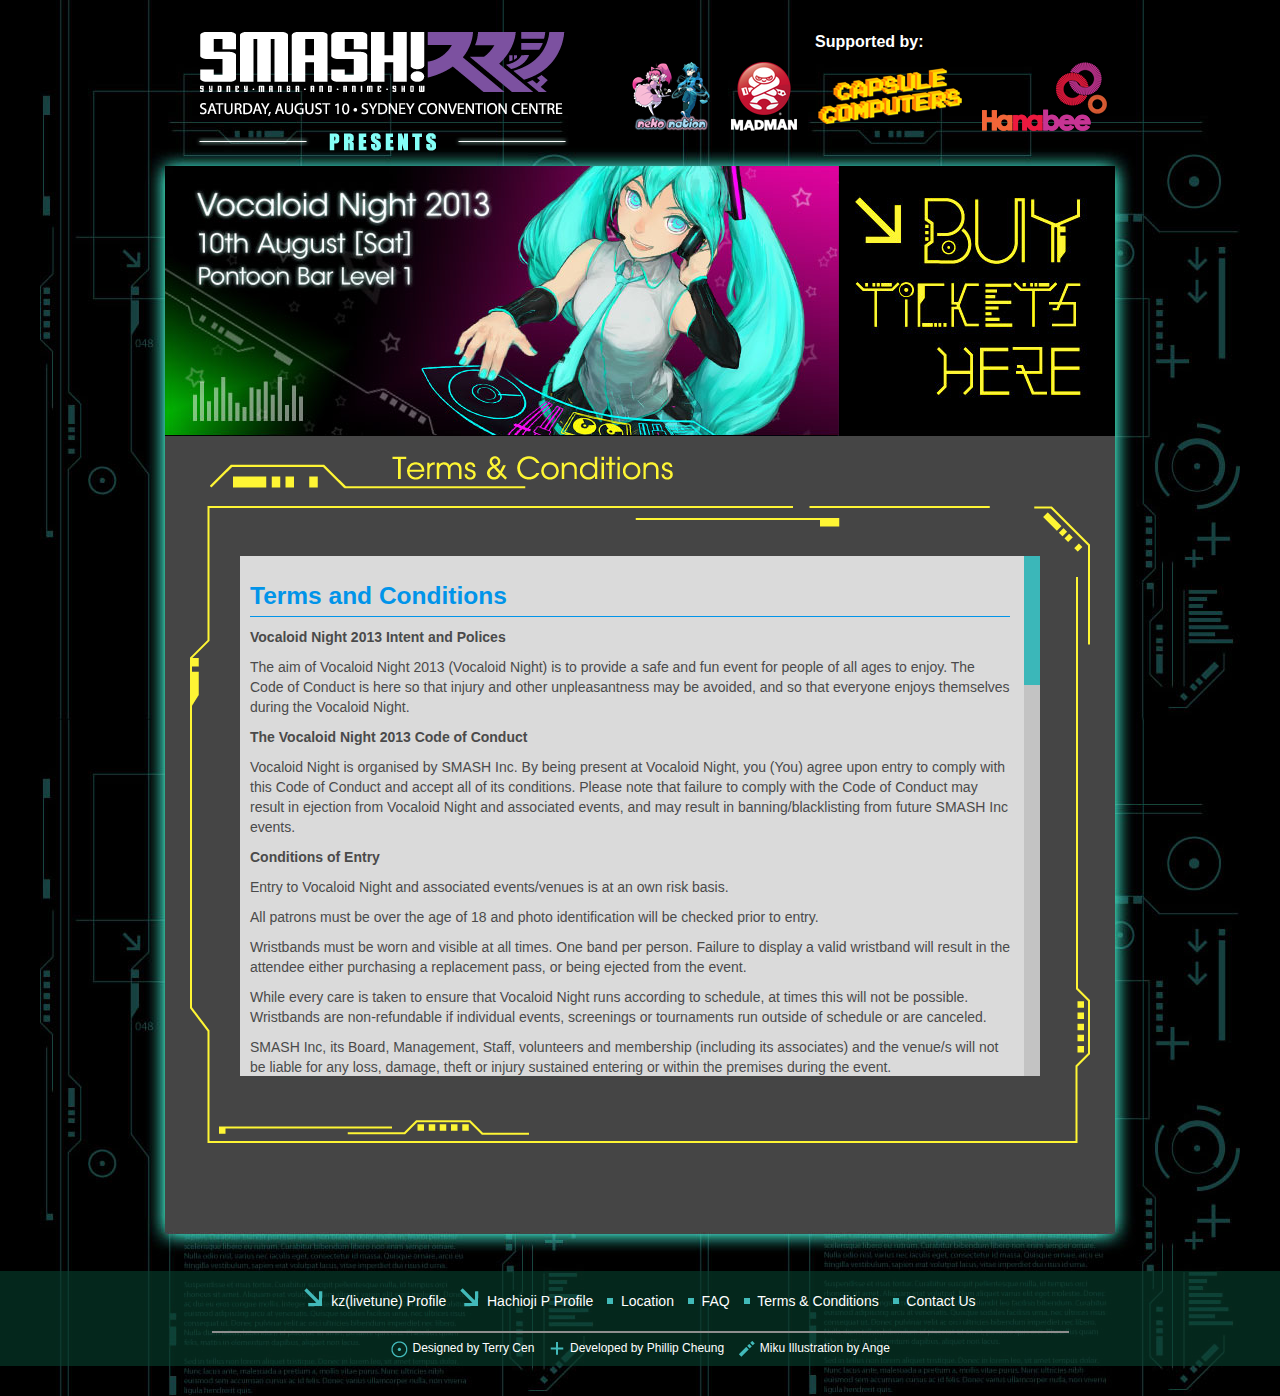
<file: terms-conditions.html>
<!DOCTYPE html>
<!--[if lt IE 7]>      <html class="no-js lt-ie9 lt-ie8 lt-ie7"> <![endif]-->
<!--[if IE 7]>         <html class="no-js lt-ie9 lt-ie8"> <![endif]-->
<!--[if IE 8]>         <html class="no-js lt-ie9"> <![endif]-->
<!--[if gt IE 8]><!--> <html class="no-js" lang="en"> <!--<![endif]-->
<head>
    <meta charset="utf-8">
    <meta http-equiv="X-UA-Compatible" content="IE=edge,chrome=1">
    <meta http-equiv="Content-Type" content="text/html; charset=utf-8"/>
    
    <title>Vocaloid Night 2013 - FAQ</title>
    <meta name="keywords" content="vocaloid night, Vocaloid Night, livetune, hachioji p, smash party, SMASH!, hatsune miku, pontoon bar, tell your world" />
    <meta name="description" content="Saturday 10th August 2013 - Pontoon Bar Cockle Bay Wharf, SMASH! Presents Vocaloid Night 2013 featuring famous Vocaloid DJ's, kz(livetune) and 八王子P also known as 8#Prince on Nico Nico Douga. With additional entertainment by local and other JPOP DJ's, this is one night not to be missed! This is a strictly 18+ entry event." />
	
    <meta property="og:title" content="Vocaloid Night 2013" />
    <meta property="og:description" content="Saturday 10th August 2013 - Pontoon Bar Cockle Bay Wharf, SMASH! Presents Vocaloid Night 2013 featuring famous Vocaloid DJ's, kz(livetune) and 八王子P also known as 8#Prince on Nico Nico Douga. With additional entertainment by local and other JPOP DJ's, this is one night not to be missed! This is a strictly 18+ entry event." />
    <meta property="og:type" content="website" />
    <meta property="og:url" content="http://www.vocaloidnight2013.net.au" />
    <meta property="og:image" content="http://www.vocaloidnight2013.net.au/img/fb-share.jpg" />
    
    <link rel="stylesheet" href="/css/bootstrap.min.css" type="text/css" media="all" charset="utf-8" />
    <link rel="stylesheet" href="/css/jquery.fancybox.css" type="text/css" media="all" charset="utf-8" />
    <link rel="stylesheet" href="/css/jquery.jscrollpane.css" type="text/css" media="all" charset="utf-8" />
    <link rel="stylesheet" href="/css/style.css?v=20130705" type="text/css" media="all" charset="utf-8" />
    <script type="text/javascript" charset="utf-8" src="/js/vendor/modernizr-2.6.2-respond-1.1.0.min.js"></script>
    
    <script type="text/javascript">
    var _gaq = _gaq || [];
    _gaq.push(['_setAccount', 'UA-41828965-1']);
    _gaq.push(['_trackPageview']);

    (function() {
      var ga = document.createElement('script'); ga.type = 'text/javascript'; ga.async = true;
      ga.src = ('https:' == document.location.protocol ? 'https://ssl' : 'http://www') + '.google-analytics.com/ga.js';
      var s = document.getElementsByTagName('script')[0]; s.parentNode.insertBefore(ga, s);
    })();
    </script>
</head>
<body>
    <div id="container">
        <div id="header" class="clearfix">
            <div class="pull-left">
                <a class="logo" href="http://www.smash.org.au"><img border="0" width="375" height="119" src="/img/header2.png" /></a>
            </div>
            <div class="pull-right">
                <p class="text-center">Supported by:</p>
                <ul id="logo-list" class="inline">
                    <li><a href="http://www.nekonation.com/" target="_blank"><img src="/img/sponsor_neko.png" width="79" height="69" /></a></li>
                    <li><a href="http://www.madman.com.au/" target="_blank"><img src="/img/sponsor_mm.png" width="66" height="69" /></a></li>
                    <li><a href="http://www.capsulecomputers.com.au/2013/06/vocaloid-night-2013-presented-by-smash-announced/" target="_blank"><img src="/img/sponsor_cc.png" width="144" height="69" /></a></li>
                    <li><a href="http://www.hanabee.com.au/" target="_blank"><img src="/img/sponsor_hanabee.png" width="125" height="69" /></a></li>
                </ul>
            </div>
        </div>
        <div id="content">
            <div id="hero" class="clearfix">
                <div class="pull-left">
                    <a href="/"><img src="/img/hero-main.jpg" width="674" height="270" /></a>
                </div>
                <div class="pull-left">
                    <a href="https://tito.io/vocaloid-night/2013" target="_blank" onclick="_gaq.push(['_trackEvent', 'Links', 'Click', 'Buy Tickets']);"><img src="/img/hero-tickets.jpg" width="276" height="270" /></a>
                </div>
            </div>
            <div id="inner-content">
                <div id="terms-content">
                    <div id="terms-content-inner" class="text-content scrollpane">
                        <h3>Terms and Conditions</h3>
                        <p class="strong">Vocaloid Night 2013 Intent and Polices</p>
                        <p>The aim of Vocaloid Night 2013 (Vocaloid Night) is to provide a safe and fun event for people of all ages to enjoy. The Code of Conduct is here so that injury and other unpleasantness may be avoided, and so that everyone enjoys themselves during the Vocaloid Night.</p>
                        
                        <p class="strong">The Vocaloid Night 2013 Code of Conduct</p>
                        <p>Vocaloid Night is organised by SMASH Inc. By being present at Vocaloid Night, you (You) agree upon entry to comply with this Code of Conduct and accept all of its conditions. Please note that failure to comply with the Code of Conduct may result in ejection from Vocaloid Night and associated events, and may result in banning/blacklisting from future SMASH Inc events.</p>
                        
                        <p class="strong">Conditions of Entry</p>
                        <p>Entry to Vocaloid Night and associated events/venues is at an own risk basis.</p>
                        <p>All patrons must be over the age of 18 and photo identification will be checked prior to entry.</p>
                        <p>Wristbands must be worn and visible at all times. One band per person. Failure to display a valid wristband will result in the attendee either purchasing a replacement pass, or being ejected from the event.</p>
                        <p>While every care is taken to ensure that Vocaloid Night runs according to schedule, at times this will not be possible. Wristbands are non-refundable if individual events, screenings or tournaments run outside of schedule or are canceled.</p>
                        <p>SMASH Inc, its Board, Management, Staff, volunteers and membership (including its associates) and the venue/s will not be liable for any loss, damage, theft or injury sustained entering or within the premises during the event.</p>
                        <p>No glass, weapons, fireworks, illicit drugs will be allowed into the venue and surrounding area. Pontoon Bar is a fully licensed venue and all alcohol policies lie within their jurisdiction as a licensed venue. SMASH Inc does NOT tolerate the use or abuse of illegal substances in or around Vocaloid Night.</p>
                        <p>No smoking is permitted inside public/function areas. Smoking is permitted in some outside areas at least 10 metres away from buildings, doors, windows, air intakes, etc.</p>
                        <p>Animals/pets are not allowed into the venue or the event. Registered Guide Dogs excepted.</p>
                        <p>Unauthorised, alteration, removal, tampering, or bypassing of barriers and crowd control structures will not be tolerated. Persons found doing so will be subject to ejection from the venue.</p>
                        <p>Pass holders consent to filming and sound recording as members of the crowd and/or audience. Individual photography/filming may not be undertaken without the permission of the subject. See "Filming and Photograph" below.</p>
                        <p>SMASH Inc reserves the right to refuse entry to You and/or eject You from Vocaloid Night and any associated events if You are acting in a dangerous manner or in a manner that may cause harm to themselves or other attendees.</p>
                        
                        <p class="strong">Costumes</p>
                        <p>SMASH Inc reserves the right to deem a costume you are wearing unacceptable and request You to make modifications as necessary. If You refuse to make the modifications requested, SMASH Inc reserves the right to refuse entry to You and/or eject You from Vocaloid Night. Public exposure of genitalia, buttocks or breasts (in the case of women) is not permitted.</p>
                        
                        <p class="strong">Filming and Photography</p>
                        <p>Photographs and video footage of attendees at Vocaloid Night is generally allowed in all public areas of the event. Specific rules and restrictions regarding video, audio, and photography apply to both Hachioji P and kz(livetune) performances. You agree to comply with all directions or requests from SMASH Inc regarding restrictions at any event or in any area at Vocaloid Night. When photographing or recording video footage of individuals or costumes, You agree to ask before clicking. You will respect an attendee's rights if they do not wish to be photographed or to be recorded. You agree not to take photographs or record video of the events, staff or attendees for the purposes of sale or general publication for commercial gain unless You have written permission from SMASH Inc. You agree that, if You publish images and/or videos, You identify the image or video as being taken at a SMASH Inc event. You agree that inappropriate use of photography or video technology may constitute harassment of attendees. You agree that SMASH Inc may determine at its sole discretion whether the use of photograph or video technology constitutes harassment. If SMASH Inc determines that you are inappropriately using photograph or video technology, You agree SMASH Inc may eject you from the event. By attending the Vocaloid Night, You consent to be filmed or photographed by the SMASH Inc Board, Management, Staff, volunteers or their nominees during the event without compensation to You. You agree that, by attending the event, You grant an irrevocable, non-exclusive and perpetual right to SMASH Inc to reproduce, display, distribute, perform, create derivative works from and otherwise use any images or footage of You.</p>
                                                
                        <p class="strong">Liability</p>
                        <p>Every due care has been taken to ensure the venue is safe. You agree that SMASH Inc, its Board, Management, Staff, volunteers and membership (including its associates) and the venue/s are not responsible for any loss, damage, theft or injury that occurs during the event. You are responsible for Your individual actions and any repercussions that may result. Staff are on hand for assistance in any situation, but any civil or medical emergency is to be handled directly by the relevant authorities.</p>
                        
                        <p class="strong">Safety</p>
                        <p>You agree that any violation of this Code of Conduct which involves activities prohibited by law will result in the notification of the proper authorities, eviction from Vocaloid Night without refund and may result in You being denied entry to future SMASH Inc events. Dangerous activities will not be tolerated. This includes aggressive actions towards other attendees, fighting, offensive behaviour, indecent exposure, possession of weapons and other obscenities which could result in substantial risk or harm to persons or property. Attendees participating in these activities will be ejected from Vocaloid Night without right to re-entry or refund. SMASH Inc accepts no liability for any injuries, damages or loss caused by these activities. In the case of an emergency evacuation or situation please follow official directives.</p>
                        
                        <p class="strong">Security Policy</p>
                        <p>Security will be present at Vocaloid Night to ensure the safety of the attendees, staff, volunteers and venue. Security will patrol the event for general offences and possible criminal activity. General offences are handled by security personnel. You agree that security personnel may eject You from Vocaloid Night for endangering the safety of the attendees, staff, volunteers, venue or Yourself.</p>
                        
                        <p class="strong">Weapons and Props Policy</p>
                        <p>SMASH Inc defines a weapon as being any item which is large, narrows to a point, sharp or heavy enough to cause possible harm or any item which could cause harm to other attendees or property. Examples of what is NOT allowed:</p>
                        <ul>
                            <li>Bladed or edged weapons</li>
                            <li>Metal of any kind</li>
                            <li>Firearms</li>
                            <li>Explosives</li>
                            <li>Wooden weapons</li>
                            <li>Liquid dispensing weapons</li>
                            <li>Items that shoot a projectile</li>
                            <li>Items that look like a weapon in the opinion of the security staff</li>
                            <li>Any item SMASH Inc, security, the venue or law deems illegal or overly harmful</li>
                        </ul>
                        
                        <p>Upon entry to Vocaloid Night, You will be asked to "check-in" your weapons/props whether or not you think they are dangerous. You will be able to access your props at the end of the event.</p>

                        <p>SMASH Inc would like to thank Team AVCon Incorporated for permitting the use of the AVCon Code of Conduct in the preparation of this Code of Conduct.</p>
                    </div>
                </div>            
            </div>
        </div>
    </div>
    
    <div id="footer">
        <div id="footer-inner-bg">
            <div id="footer-inner">
                <ul id="footer-nav" class="inline">
                    <li><a href="/kz-livetune.html"><i class="ico-arrow" style="margin-top:-5px;"></i> &nbsp;kz(livetune) Profile</a></li>
                    <li><a href="/hachioji-p.html"><i class="ico-arrow" style="margin-top:-5px;"></i> &nbsp;Hachioji P Profile</a></li>
                    <li><a href="/location.html"><i class="ico-square"></i> &nbsp;Location</a></li>
                    <li><a href="/faq.html"><i class="ico-square"></i> &nbsp;FAQ</a></li>
                    <li><a href="/terms-conditions.html"><i class="ico-square"></i> &nbsp;Terms &amp; Conditions</a></li>
                    <li><a href="mailto:vocaloid@smash.org.au"><i class="ico-square"></i> &nbsp;Contact Us</a></li>
                </ul>
                <hr />
                <ul id="footer-credits" class="inline">
                    <li><i class="ico-circle"></i> Designed by <a href="http://splotchdesigns.blogspot.com.au/" target="_blank">Terry Cen</a></li>
                    <li><i class="ico-plus" style="margin-top: -2px;"></i> Developed by <a href="http://au.linkedin.com/in/adun50/" target="_blank">Phillip Cheung</a></li>
                    <li><i class="ico-wand"></i> <a href="http://ange07.deviantart.com" target="_blank">Miku Illustration by Ange</a></li>
                </ul>
            </div>
        </div>
    </div>
    
    <script type="text/javascript" charset="utf-8" src="/js/vendor/jquery-1.9.1.min.js"></script>
    <script type="text/javascript" charset="utf-8" src="/js/vendor/jquery.fancybox.pack.js"></script>
    <script type="text/javascript" charset="utf-8" src="/js/vendor/jquery.fancybox-media.js"></script>
    <script type="text/javascript" charset="utf-8" src="/js/vendor/jquery.mousewheel.js"></script>
    <script type="text/javascript" charset="utf-8" src="/js/vendor/jquery.jscrollpane.min.js"></script>
    <script type="text/javascript" charset="utf-8" src="/js/main.js"></script>
</body>
</html>
</file>
<file: css/style.css>
/******** Main ********/
body { height: 1396px; background: #000 url('../img/bg2.jpg') top center no-repeat; }

#container { 
    width: 950px; height: 1236px; margin: 0 auto;
}
#header {
    width: 100%; height: 119px; padding-top: 32px; color: #fff; font-size: 16px; font-weight: bold;
}
#header .logo { margin-left: 30px; }
#header #logo-list li { padding: 0 8px; }
#content {
    width: 100%; height: 1065px;
    margin-top: 15px;
}
#footer {
    width: 100%; height: 95px;
    padding: 35px 0 30px;
    color: #fff;
}
#footer-inner-bg {
    width: 100%; height: 95px;
    background: url('../img/footer-bg.png');
}
#footer-inner {
    width: 950px; 
    margin: 0 auto; padding: 20px 0;
    text-align: center;
}
#footer-inner ul { display: block; }
#footer-inner hr {
    width: 90%; margin: 20px auto 5px; border: 1px solid #8e8e8e;
}
#footer-inner a { color: #fff; }
#footer-inner a:hover { text-decoration: none; }
#footer-inner ul#footer-credits { font-size: 12px; }
#footer-inner ul#footer-credits .ico-circle,
#footer-inner ul#footer-credits .ico-wand {
    margin-top: -1px;
}

#hero { width:100%; height: 270px; }
#inner-content { 
    width: 100%; height: 795px; 
    overflow: hidden; background-color: #454545;
}

/******** Sprites ********/
[class^="ico-"],
[class*=" ico-"] {
    display: inline-block;
    width: 19px;
    height: 19px;
    *margin-right: .3em;
    line-height: 19px;
    vertical-align: text-top;
    background-image: url("../img/ico-sprite.png");
    background-position: 19px 19px;
    background-repeat: no-repeat;
    margin-top: 1px;
}
.ico-arrow {
    background-position: 0 0;
}
.ico-circle {
    background-position: -19px 0;
}
.ico-plus {
    background-position: -38px 0;
}
.ico-wand {
    background-position: -57px 0;
}
.ico-square {
    width: 6px; height: 6px;
    background-image: url("../img/li-square.jpg");
    background-position: 0 0;
    line-height: 14px;
    margin-top: 5px;
}

[class^="sprite-"],
[class*=" sprite-"] {
    display: inline-block;
    height: 34px;
    *margin-right: .3em;
    vertical-align: text-top;
    background-image: url("../img/sprite-btns.png");
    background-position: 0px 0px;
    background-repeat: no-repeat;
}

.sprite-home { width: 182px; background-position: 0 0; }
.sprite-latest { width: 179px; background-position: 0 -34px; }
.sprite-most-popular { width: 208px; background-position: 0 -68px; }
.sprite-popular { width: 179px; background-position: 0 -102px; }
.sprite-twitter { width: 35px; background-position: 0 -136px; }
.sprite-facebook { width: 35px; background-position: -35px -136px; }
.sprite-youtube { width: 35px; background-position: -70px -136px; }

/******** Page Styles ********/
.strong { font-weight: bold; }
.text-content { color: #4a4a4a; }
.text-content h3 { color: #0194e9; border-bottom: 1px solid #0194e9; }
.text-content .question { color: #1a6afd; font-weight: bold; }

.divider { width: 100%; height:0; margin-bottom: 10px; border-bottom: 1px solid #727272; }

.link-column { float: left; margin-left: 10px; padding: 8px 0; }
.link-column a { color: #00ddfe; }

 ul.video-list > li, ul.video-list > li > a { line-height: 34px; }
 ul.video-list > li > a { margin-top: 20px; }

#home-content {
    width:900px; height: 402px;
    margin: 20px auto; padding: 100px 0 0;
    background: url('../img/box-home.png') no-repeat;
}
#home-content-inner {
    width: 780px; height: 330px;
    margin: 0 auto; padding: 10px;
    background-color: #dadada;
    overflow-y: auto;
}

#map-container {
    width:850px; margin: 30px auto 0;
    background-color: #212121; text-align: center;
    color: #fff;
}
#map-container #map-address { width: 100%; height: 50px; padding: 10px 0; }
#map-container #map-address a { color: #fff; }
#location-gallery { width: 860px; height: 150px; margin: 20px auto 0; }

#faq-content, #terms-content {
    width: 900px; height: 587px;
    margin: 20px auto; padding-top: 100px;
    background: url('../img/box-faq.png') no-repeat;
}
#terms-content { background: url('../img/box-terms.png') no-repeat; } 
#faq-content-inner, #terms-content-inner {
    width: 780px; height: 520px;
    margin: 0 auto; padding: 10px;
    background-color: #dadada;
    overflow-y: auto;
}

.profile-container {
    width: 850px; height: 640px;
    margin: 0 auto; padding: 20px 0;
    color: #b9b9b9;
}
.profile-container .left-col, 
.profile-container .right-col { width: 400px; float: left; }
.profile-container .right-col { width: 380px; max-height: 650px; margin-left: 40px; padding: 0 20px 0 0; overflow-y: auto; }


.jspTrack { background: none repeat scroll 0 0 #c3c3c3; }
.jspDrag { background: none repeat scroll 0 0 #3bb7b9; }
</file>
